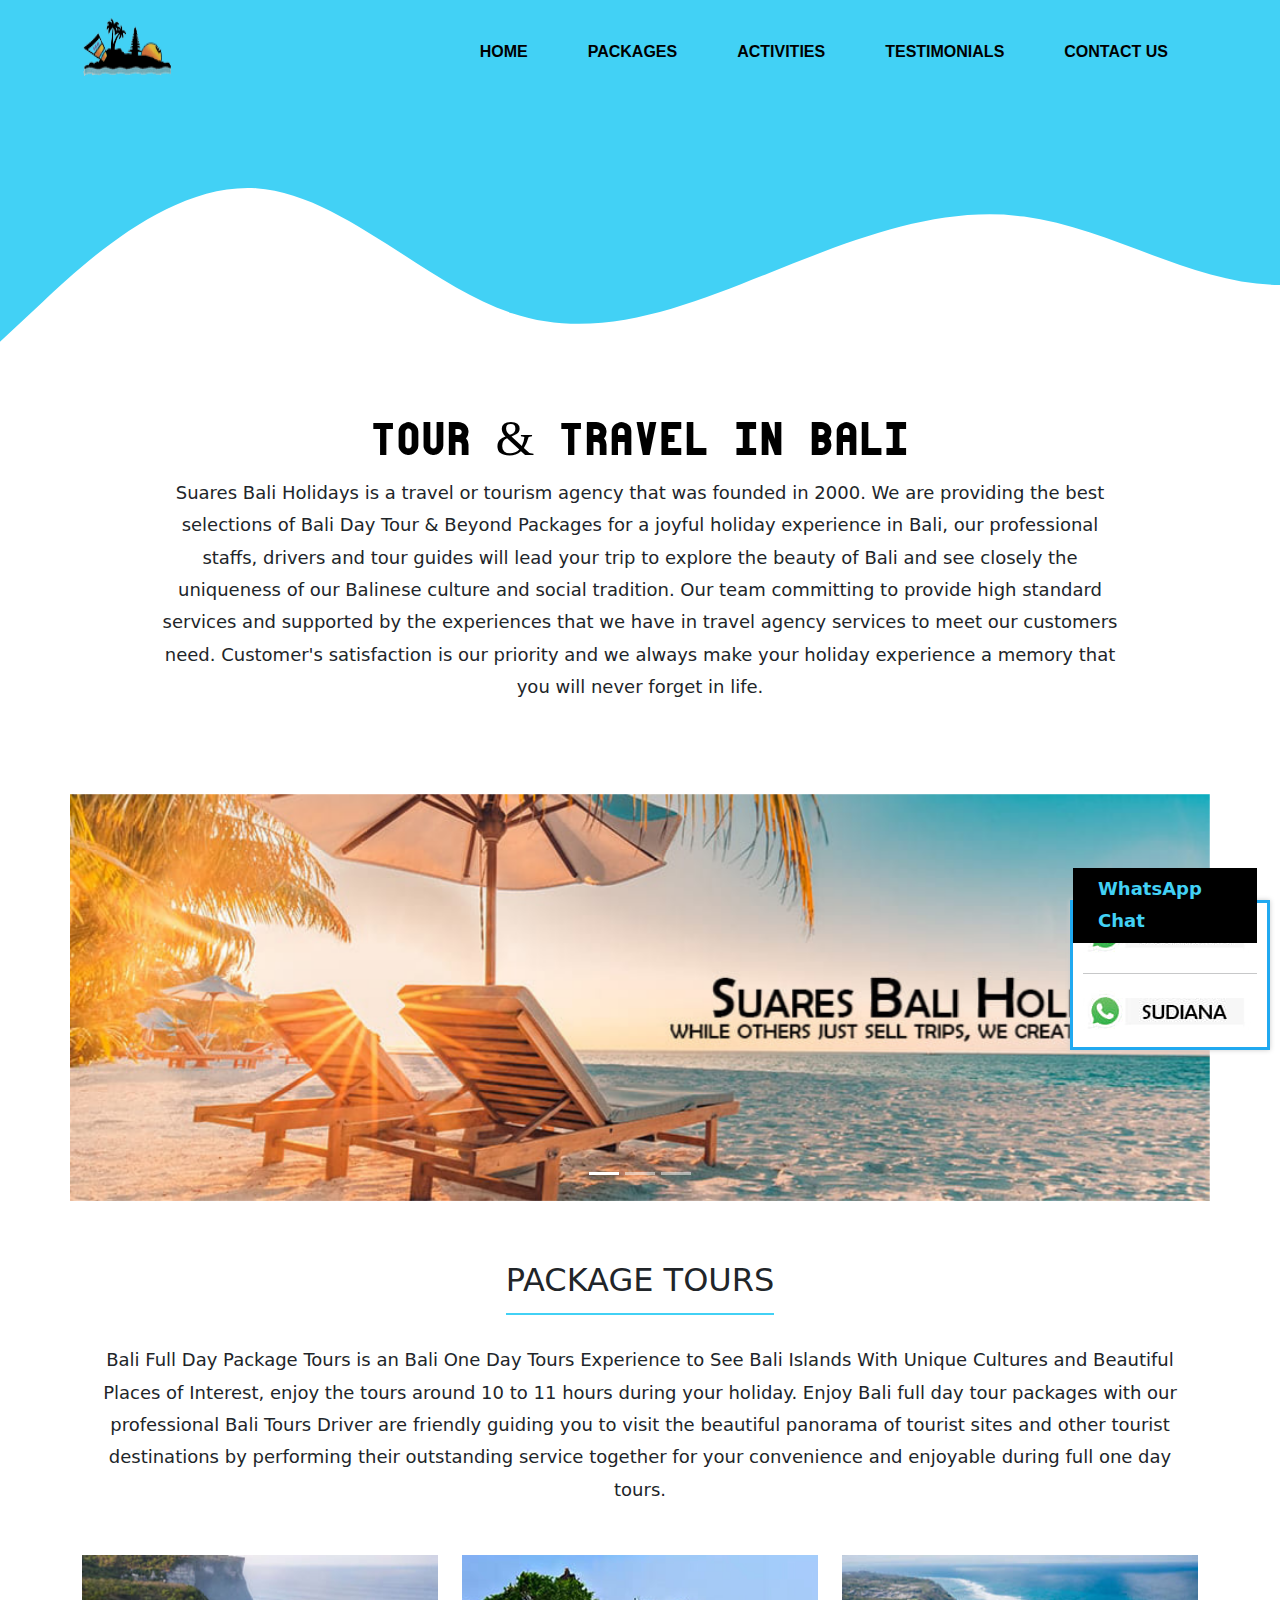
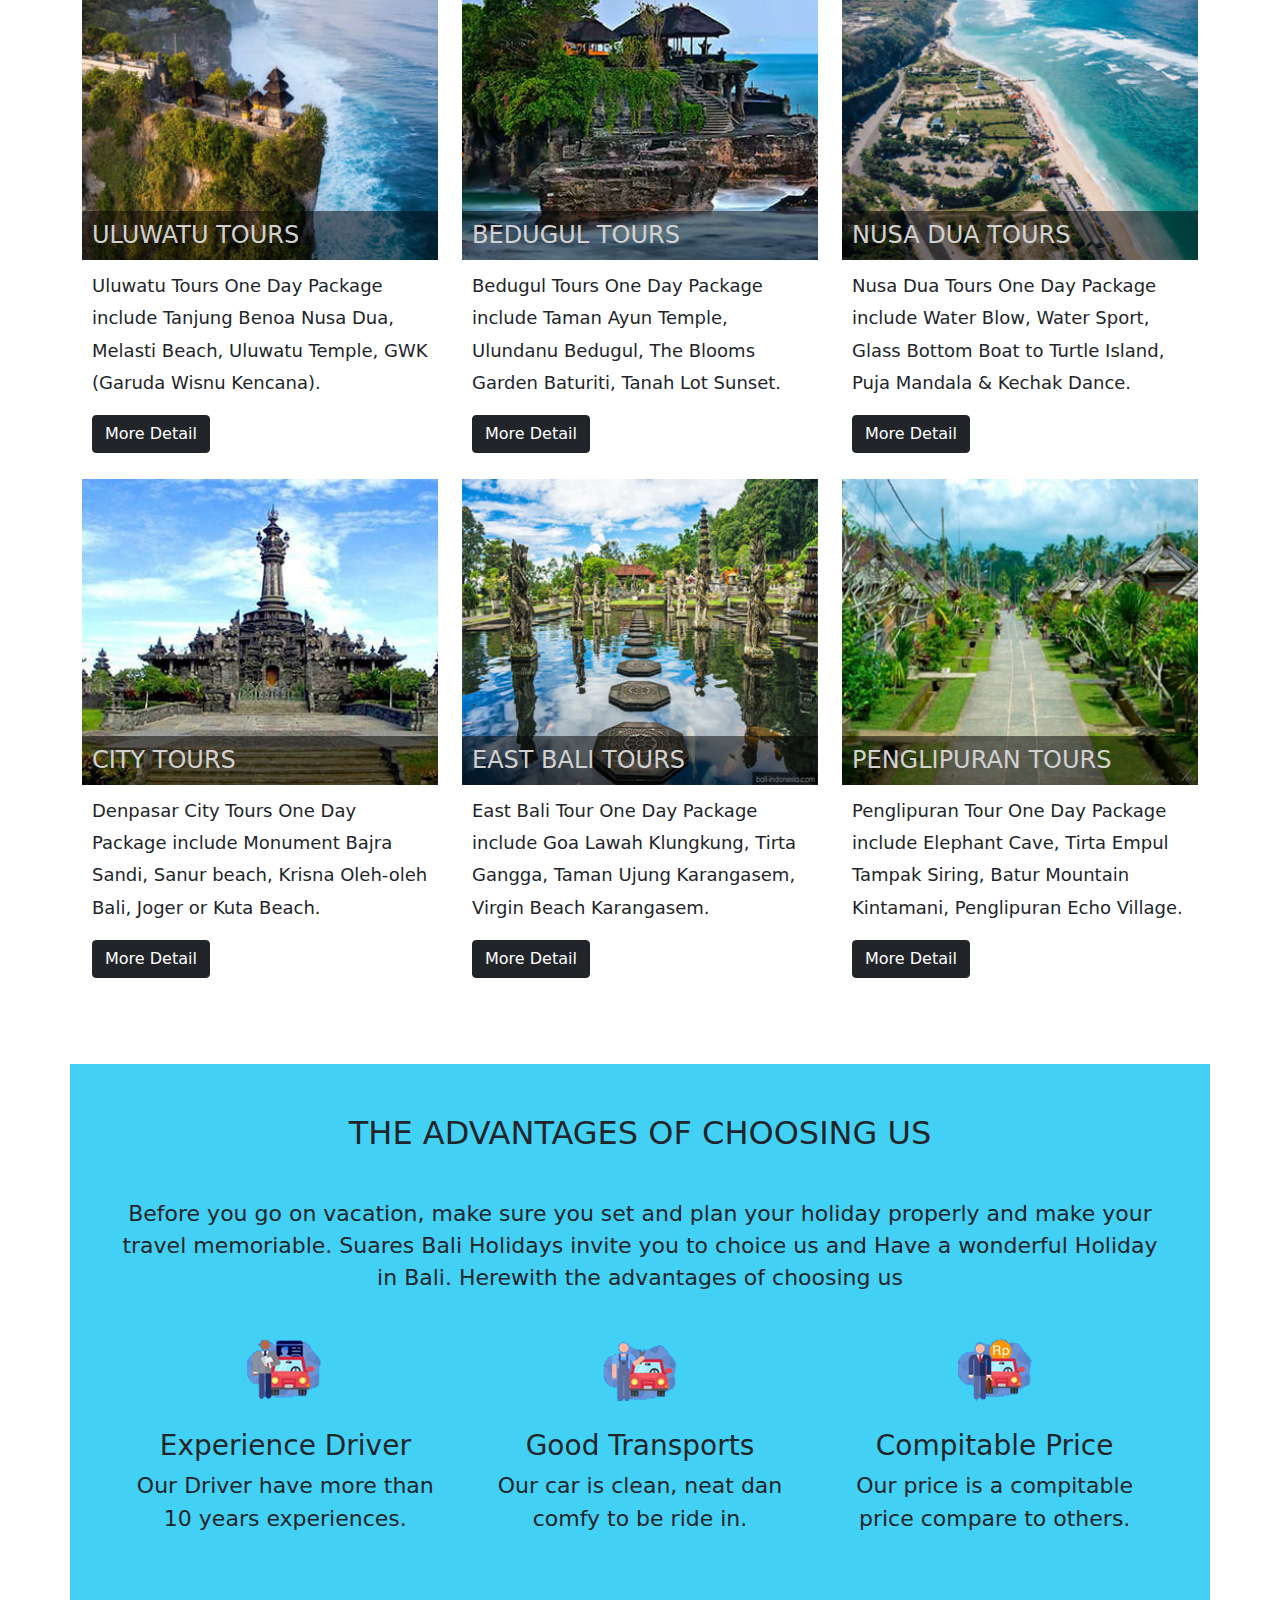
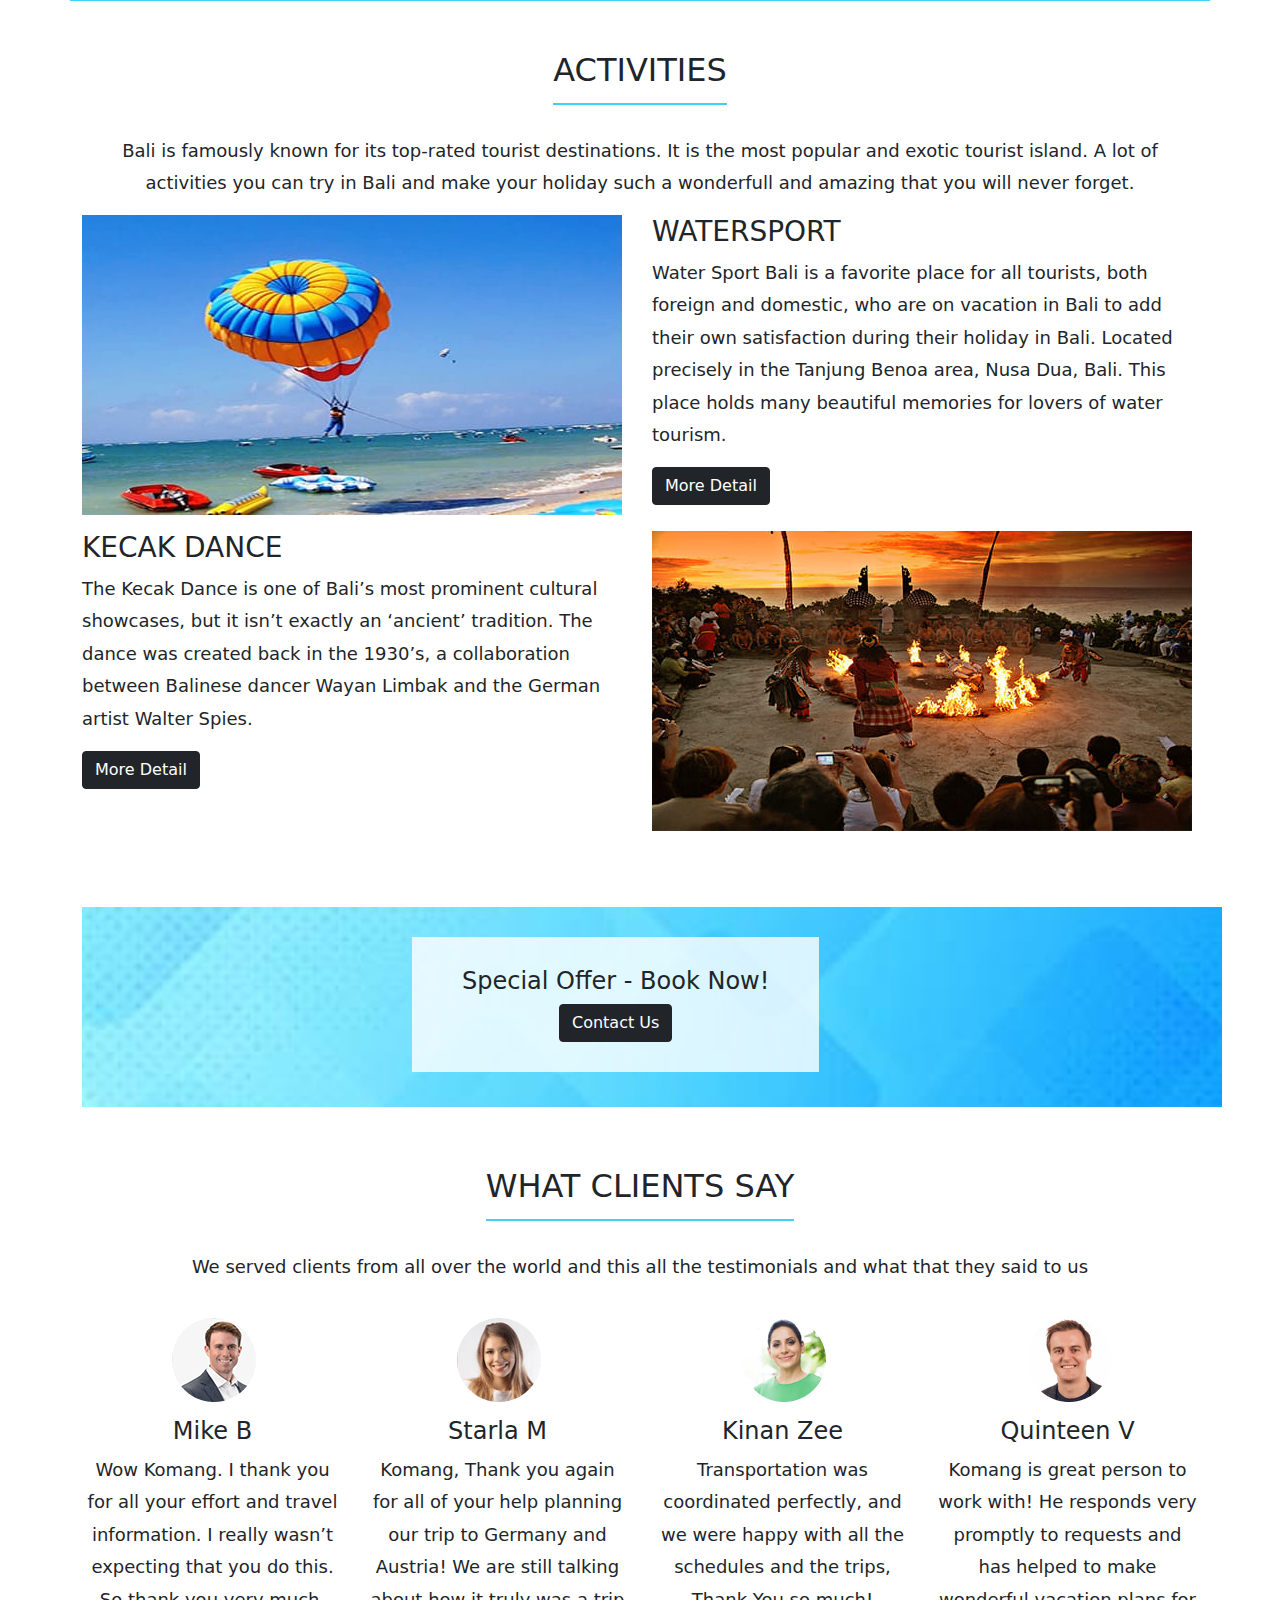
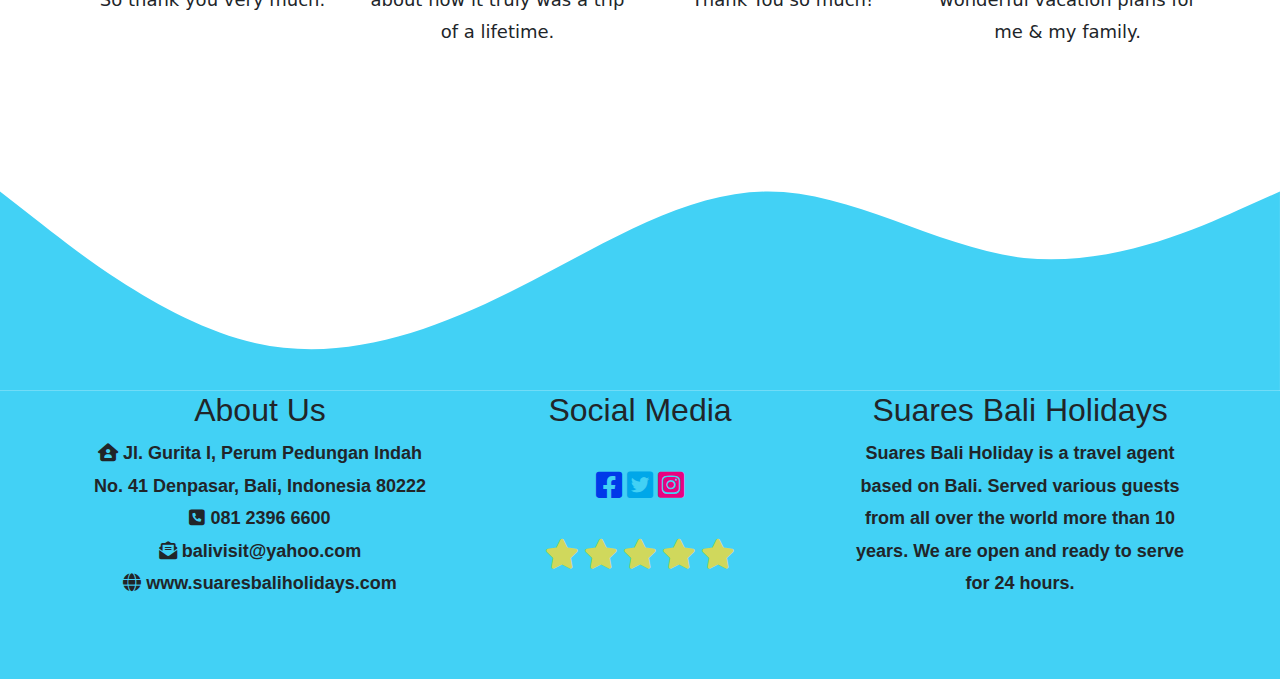
<file: index.html>
<!doctype html>
<html lang="en">
<head>
	<meta charset="utf-8">
	<title>Suares Tour &amp; Travel</title>
	<link rel="shortcut icon" href="assets/images/logo.png">
	<!-- code to make web responsive -->
	<meta name="viewport" content="width=device-width, initial-scale=1, shrink-to-fit=no">
	<meta name="Description" content="Suares Bali Holidays is a travel or tourism agency, we offer the best selection of Bali Day Tour & Beyond Package for a fun Bali vacation experience. Our professional staff, drivers and tour guides will take you on a journey to explore the beauty of Bali and get a closer look at the uniqueness of  Balinese culture and social traditions. Our team is committed to providing a high standard of service and is backed by experience in travel agency services to meet the needs of our clients. Customer satisfaction is our priority and we always make your holiday experience a memory  you will never forget in your life.">
	
	<link rel="stylesheet" type="text/css" href="assets/css/bootstrap.css">
	<link rel="stylesheet" type="text/css" href="assets/fontawesome-free-6.0.0-beta3-web/css/all.min.css">
	<link rel="stylesheet" type="text/css" href="assets/css/megamenu.css">
	<link rel="stylesheet" type="text/css" href="assets/css/style.css">
	<link rel="canonical" href="https://suaresbaliholidays.com/">

		<!-- Global site tag (gtag.js) - Google Analytics -->
	<script async src="https://www.googletagmanager.com/gtag/js?id=G-QC33EMDCGL"></script>
	<script>
	window.dataLayer = window.dataLayer || [];
	function gtag(){dataLayer.push(arguments);}
	gtag('js', new Date());

	gtag('config', 'G-QC33EMDCGL');
	</script>


	<!-- Markup JSON-LD dibuat oleh Pemandu Markup Data Terstruktur Google. -->
	<script type="application/ld+json">
		{
		"@context" : "http://schema.org",
		"@type" : "LocalBusiness",
		"name" : "Suares Bali Holidays",
		"image" : "http://suaresbaliholidays.com/assets/images/logo.png",
		"telephone" : "081 2396 6600",
		"email" : "balivisit@yahoo.com",
		"address" : {
			"@type" : "PostalAddress",
			"streetAddress" : "Jl. Gurita I, Perum Pedungan Indah No. 41",
			"addressLocality" : "Denpasar",
			"addressRegion" : "Bali",
			"addressCountry" : "Indonesia",
			"postalCode" : "80222"
		},
		"openingHoursSpecification" : {
			"@type" : "OpeningHoursSpecification",
			"dayOfWeek" : {
			"@type" : "DayOfWeek",
			"name" : "for 24 hours"
			}
		},
		"url" : "http://www.suaresbaliholidays.com/",
		"aggregateRating" : {
			"@type" : "AggregateRating",
			"ratingValue" : "Social Media"
		},
		"review" : {
			"@type" : "Review",
			"author" : {
			"@type" : "Person",
			"name" : "WHAT CLIENTS SAY"
			}
		}
		}
	</script>
</head>

<body>
	<!-- Header Waves -->
	<div class="header">
		<div class="container">
			<div class="row">
				<div class="col-md-2 logo">
					<img src="assets/images/logo.png" alt="Suares Bali Holidays">
				</div>
				<div class="col-md-10">
					<ul class="megamenu">
							<li><a href="https://suaresbaliholidays.com">Home</a></li>
							<li><a href="packages.html">Packages</a></li>
							<li><a href="activities.html">Activities</a></li>
							<li><a href="testimonials.html">Testimonials</a></li>
							<li><a href="contact-us.html">Contact Us</a></li>
					</ul>
				</div>
			</div>
		</div>
	</div>
	
	<svg xmlns="http://www.w3.org/2000/svg" viewBox="0 20 1200 240">
			<path fill="#42d1f5" fill-opacity="1"
				d="M0,256L40,218.7C80,181,160,107,240,112C320,117,400,203,480,229.3C560,256,640,224,720,192C800,160,880,128,960,138.7C1040,149,1120,203,1200,202.7C1280,203,1360,149,1400,122.7L1440,96L1440,0L1400,0C1360,0,1280,0,1200,0C1120,0,1040,0,960,0C880,0,800,0,720,0C640,0,560,0,480,0C400,0,320,0,240,0C160,0,80,0,40,0L0,0Z">
			</path>
	</svg>

		<!-- Company Description -->
		<div class="container-fluid mbtm">
			<div class="row">
				<div class="col-12 bg-white position-relative">
					<div class="txtseo">
						<br>
						<h1>TOUR & TRAVEL IN BALI</h1>
						<p>Suares Bali Holidays is a travel or tourism agency that was founded in 2000. We are providing the best selections of Bali Day Tour & Beyond Packages for a joyful holiday experience in Bali, our professional staffs, drivers and tour guides will lead your trip to explore the beauty of Bali and see closely the uniqueness of our Balinese culture and social tradition. Our team committing to provide high standard services and supported by the experiences that we have in travel agency services to meet our customers need. Customer's satisfaction is our priority and we always make your holiday experience a memory that you will never forget in life.
						</p>
					</div>
				</div>
			</div>
		</div>
	
		<!-- Slider -->
		<div class="container mbtm">
			<div class="row">
				<div class="col-12 p-0"> 

					<div id="myslide" class="carousel slide" data-bs-ride="carousel">
						
					  <div class="carousel-indicators">
						<button type="button" data-bs-target="#myslide" data-bs-slide-to="0" class="active" aria-current="true" aria-label="Slide 1"></button>
						<button type="button" data-bs-target="#myslide" data-bs-slide-to="1" aria-label="Slide 2"></button>
						<button type="button" data-bs-target="#myslide" data-bs-slide-to="2" aria-label="Slide 3"></button>
					  </div>
						
					  <div class="carousel-inner">
						<div class="carousel-item active">
						  <img src="assets/images/header1.jpg" class="w-100" alt="Suares Tour Bali">
						</div>
						<div class="carousel-item">
						  <img src="assets/images/header2.jpg" class="w-100" alt="Bali Tourism Object">
						</div>
						<div class="carousel-item">
						  <img src="assets/images/header3.jpg" class="w-100" alt="Balinese Dance">
						</div>
					  </div>
						
					</div> <!-- end carousel -->
				
				</div><!-- end col-12 -->
			</div>
		</div>
			
			<!-- Package Tours -->
			<div class="container mbtm">
				<div class="row">
					<div class="col-12 text-center">
						<h2 class="title-item"><span>PACKAGE TOURS</span></h2>
						<p>Bali Full Day Package Tours is an Bali One Day Tours Experience to See Bali Islands With Unique Cultures and Beautiful Places of Interest, enjoy the tours around 10 to 11 hours during your holiday. Enjoy Bali full day tour packages with our professional Bali Tours Driver are friendly guiding you to visit the beautiful panorama of tourist sites and other tourist destinations by performing their outstanding service together for your convenience and enjoyable during full one day tours. </p>
						<br>
					</div>
				</div>

				<div class="row mbtm">
					<div class="col-md-6 col-xl-4 mb-3">
						<div class="frameImg">
							<img src="assets/images/uluwatutour.jpg" alt="Uluwatu Tours" class="w-100">
							<h3>ULUWATU TOURS</h3>
						</div>

						<div class="frameDesc">
							<p>Uluwatu Tours One Day Package include Tanjung Benoa Nusa Dua, Melasti Beach, Uluwatu Temple, GWK (Garuda Wisnu Kencana).
							</p>
							<a href="uluwatutours.html" class="btn btn-dark">More Detail</a>
						</div>
					</div>

					<div class="col-md-6 col-xl-4 mb-3">
						<div class="frameImg">
							<img src="assets/images/bedugultour.jpg" alt="Bedugul Tours" class="w-100">
							<h3>BEDUGUL TOURS</h3>
						</div>

						<div class="frameDesc">
							<p>Bedugul Tours One Day Package include Taman Ayun Temple, Ulundanu Bedugul, The Blooms Garden Baturiti, Tanah Lot Sunset.</p>
							<a href="bedugultours.html" class="btn btn-dark">More Detail</a>
						</div>
					</div>

					<div class="col-md-6 col-xl-4 mb-3">
						<div class="frameImg">
							<img src="assets/images/nusaduatour.jpg" alt="Nusa Dua Tours" class="w-100">
							<h3>NUSA DUA TOURS</h3>
						</div>

						<div class="frameDesc">
							<p>Nusa Dua Tours One Day Package include Water Blow, Water Sport, Glass Bottom Boat to Turtle Island, Puja Mandala & Kechak Dance.</p>
							<a href="nusaduatours.html" class="btn btn-dark">More Detail</a>
						</div>
					</div>

						<div class="col-md-6 col-xl-4 mb-3">
							<div class="frameImg">
								<img src="assets/images/citytour.jpg" alt="City Tours" class="w-100">
								<h3>CITY TOURS</h3>
							</div>
		
							<div class="frameDesc">
								<p>Denpasar City Tours One Day Package include Monument Bajra Sandi, Sanur beach, Krisna Oleh-oleh Bali, Joger or Kuta Beach.
								</p>
								<a href="citytours.html" class="btn btn-dark">More Detail</a>
							</div>
						</div>
		
						<div class="col-md-6 col-xl-4 mb-3">
							<div class="frameImg">
								<img src="assets/images/eastbalitour.jpg" alt="East Bali Tours" class="w-100">
								<h3>EAST BALI TOURS</h3>
							</div>
		
							<div class="frameDesc">
								<p>East Bali Tour One Day Package include Goa Lawah Klungkung, Tirta Gangga, Taman Ujung Karangasem, Virgin Beach Karangasem.</p>
								<a href="eastbalitours.html" class="btn btn-dark">More Detail</a>
							</div>
						</div>
		
						<div class="col-md-6 col-xl-4 mb-3">
							<div class="frameImg">
								<img src="assets/images/penglipurantour.jpg" alt="Penglipuran Tours" class="w-100">
								<h3>PENGLIPURAN TOURS</h3>
							</div>
		
							<div class="frameDesc">
								<p>Penglipuran Tour One Day Package include Elephant Cave, Tirta Empul Tampak Siring, Batur Mountain Kintamani, Penglipuran Echo Village.</p>
								<a href="penglipurantours.html" class="btn btn-dark">More Detail</a>
							</div>
						</div>
				</div>
			</div>

			<!-- Adventages -->
			<div class="container adventage">
				<div class="row">
					<div class="col-12"> 

						<h2 class="title-item"><span>THE ADVANTAGES OF CHOOSING US</span></h2>
						<p>Before you go on vacation, make sure you set and plan your holiday properly and make your travel memoriable. Suares Bali Holidays invite you to choice us and Have a wonderful Holiday in Bali. Herewith the advantages of choosing us</p>
					</div>
				</div>

				<div class="row ">
					<div class="col-12 col-md-6 col-xl-4">
						<img src="assets/images/driver.png" alt="Driver">
						<h3>Experience Driver</h3>
						<p>Our Driver have more than 10 years experiences.</p>
					</div>
					<div class="col-12 col-md-6 col-xl-4">
						<img src="assets/images/car.png" alt="Car">
						<h3>Good Transports</h3>
						<p>Our car is clean, neat dan comfy to be ride in.  </p>
					</div>
					<div class="col-12 col-md-6 col-xl-4">
						<img src="assets/images/price.png" alt="Price">
						<h3>Compitable Price</h3>
						<p>Our price is a compitable price compare to others.</p>
					</div>
				</div>	
			</div>

			<!-- Activities -->
			<div class="container mbtm">
				<div class="row">
					<div class="col-12 text-center">
						<h2 class="title-item"><span>ACTIVITIES</span></h2>
						<p>
							Bali is famously known for its top-rated tourist destinations. It is the most popular and exotic tourist island. A lot of activities you can try in Bali and make your holiday such a wonderfull and amazing that you will never forget.</p>
					</div>
				</div>

				<div class="row">
					<div class="col-12 col-md-6 mb-3">
						<img src="assets/images/watersport.jpg" alt="Watersport Bali">
					</div>

					<div class="col-12 col-md-6 mb-3">
						<h3>WATERSPORT</h3>
						<p>Water Sport Bali is a favorite place for all tourists, both foreign and domestic, who are on vacation in Bali to add their own satisfaction during their holiday in Bali. Located precisely in the Tanjung Benoa area, Nusa Dua, Bali. This place holds many beautiful memories for lovers of water tourism.</p>
						<a href="watersport.html" class="btn btn-dark">More Detail</a>
					</div>

					<div class="col-12 col-md-6 mb-3">
						<h3>KECAK DANCE</h3>
						<p>The Kecak Dance is one of Bali’s most prominent cultural showcases, but it isn’t exactly an ‘ancient’ tradition. The dance was created back in the 1930’s, a collaboration between Balinese dancer Wayan Limbak and the German artist Walter Spies.</p>
						<a href="kecakdance.html" class="btn btn-dark">More Detail</a>
					</div>

					<div class="col-12 col-md-6 mb-3">
						<img src="assets/images/kecakdance.jpg" alt="Kecak Dance Bali">
					</div>
				</div>
			</div>

			<!-- Long Picture -->
			<div class="container mbtm">
				<div class="row">
					<div class="col-12 position-relative">

						 <div class="info-quote">
							<h4>Special Offer - Book Now!</h4>
							<a href="https://api.whatsapp.com/send?phone=628123966600" class="btn btn-dark">Contact Us</a> 
						</div> 
						
						<img src="assets/images/longpic.jpg" alt="Suares Banner">				
					</div>
				</div>
			</div>

			<!-- Testimonials -->
			<div class="container mbtm">
				<div class="row">
					<div class="col-12 text-center">
						<h2 class="title-item"><span>WHAT CLIENTS SAY</span></h2>
						<p>We served clients from all over the world and this all the testimonials and what that they said to us</p>
					</div>
				</div>

				<div class="row text-center">
					<div class="col-12 col-md-6 col-xl-3 bg-white">
						<img src="assets/images/testi1.png" alt="Mike Testimonial" >
						<h4>Mike B</h4>
						<p>Wow Komang. I thank you for all your effort and travel information. I really wasn’t expecting that you do this. So thank you very much.</p>
					</div>
					<div class="col-12 col-md-6 col-xl-3 bg-white">
						<img src="assets/images/testi2.png" alt="Starla Testimonial" >
						<h4>Starla M</h4>
						<p>Komang, Thank you again for all of your help planning our trip to Germany and Austria! We are still talking about how it truly was a trip of a lifetime.</p>
					</div>
					<div class="col-12 col-md-6 col-xl-3 bg-white">
						<img src="assets/images/testi3.png" alt="Kinan Testimonial" >
						<h4>Kinan Zee</h4>
						<p>Transportation was coordinated perfectly, and we were happy with all the schedules and the trips, Thank You so much!</p>
					</div>
					<div class="col-12 col-md-6 col-xl-3 bg-white">
						<img src="assets/images/testi4.png" alt="Quinteen Testimonial" >
						<h4>Quinteen V</h4>
						<p>Komang is great person to work with! He responds very promptly to requests and has helped to make wonderful vacation plans for me & my family.</p>
					</div>
				</div>
			</div>

		<!-- Footer Waves -->
	
		<svg xmlns="http://www.w3.org/2000/svg" viewBox="0 20 1440 300">
			<path fill="#42d1f5" fill-opacity="1"
				d="M0,96L48,133.3C96,171,192,245,288,266.7C384,288,480,256,576,208C672,160,768,96,864,96C960,96,1056,160,1152,170.7C1248,181,1344,139,1392,117.3L1440,96L1440,320L1392,320C1344,320,1248,320,1152,320C1056,320,960,320,864,320C768,320,672,320,576,320C480,320,384,320,288,320C192,320,96,320,48,320L0,320Z">
			</path>
		</svg>

		<div class="footer">
			<div class="container">
				<div class="row">
					<div class="col-md-4">
						<h2>About Us</h2>
						
						<div class="text-center mbtm">
							<i class="fa-solid fa-house-user"></i> Jl. Gurita I, Perum Pedungan Indah No. 41 Denpasar, Bali, Indonesia 80222<br>
							<i class="fa-solid fa-square-phone"></i> 081 2396 6600<br>
							<i class="fa-solid fa-envelope-open-text"></i> balivisit@yahoo.com <br>
							<i class="fa-solid fa-globe"></i> www.suaresbaliholidays.com
						</div>
						
						<div class="clearfix"></div>
						
					</div>
					<div class="col-md-4 mbtm">
						<h2>Social Media</h2>
						<div class="medsos">
							<br>
							<a href="#" class="fb"><i class="fa-brands fa-facebook-square"></i></a>
							<a href="#" class="tw"><i class="fa-brands fa-twitter-square"></i></a>
							<a href="#" class="ig"><i class="fa-brands fa-instagram-square"></i></a><br>
							<br>
							<a href="#" class="star"><i class="fa-solid fa-star"></i></a>
							<a href="#" class="star"><i class="fa-solid fa-star"></i></a>
							<a href="#" class="star"><i class="fa-solid fa-star"></i></a>
							<a href="#" class="star"><i class="fa-solid fa-star"></i></a>
							<a href="#" class="star"><i class="fa-solid fa-star"></i></a>
						</div>
					</div>
					<div class="col-md-4">
						<h2>Suares Bali Holidays</h2>
						<p>
							Suares Bali Holiday is a travel agent based on Bali. Served various guests from all over the world more than 10 years. We are open and ready to serve for 24 hours.
						</p>
					</div>
				</div>
			</div>
	</div>

	<div class="box-iklan"></div>
	
	<div class="boxwa" style="bottom: -150px;">
    	<div class="navwa">WhatsApp Chat</div>
   
     		<a href="https://api.whatsapp.com/send?phone=628123966600" target="_blank"><img src="assets/images/wa-admin-1.jpg" alt="Nomor whatApps Admin 1 Suares Bali Holidays"></a>
    		<hr>
    		<a href="https://api.whatsapp.com/send?phone=6282282277700" target="_blank"><img src="assets/images/wa-admin-2.jpg" alt="Nomor whatApps Admin 2 Suares Bali Holidays"></a>
	</div>

	<script src="assets/js/jquery-3.6.0.min.js"></script>
	<script src="assets/js/bootstrap.min.js"></script>
	<script src="assets/js/megamenu.js"></script>

	<script>
		$(document).ready(function(){
			// Whatsapp
			
			var open=false;
			
			$('.navwa').click(function()
				{
					if(open)
					{
						$(this).text('WhatsApp Chat');
						$('.boxwa').animate({'bottom':'-150px'},500);
					}
					else
					{
						$(this).text('Tutup Chat');
						$('.boxwa').animate({'bottom': '2px'},500);
					}
				open =!open;
				});
			
			//megamenu
			$(".megamenu").megamenu();
			
			// Fixtop
			$(window).scroll(function(){
				if($(this).scrollTop()>10)
					{
						$(".header").addClass("fixTop");
						$(".box-iklan").fadeIn("fast");
					}
				else
					{
						$(".header").removeClass("fixTop");
						$(".box-iklan").fadeOut("fast");
					}
			});
		});
	</script>
</body>
</html>
</file>
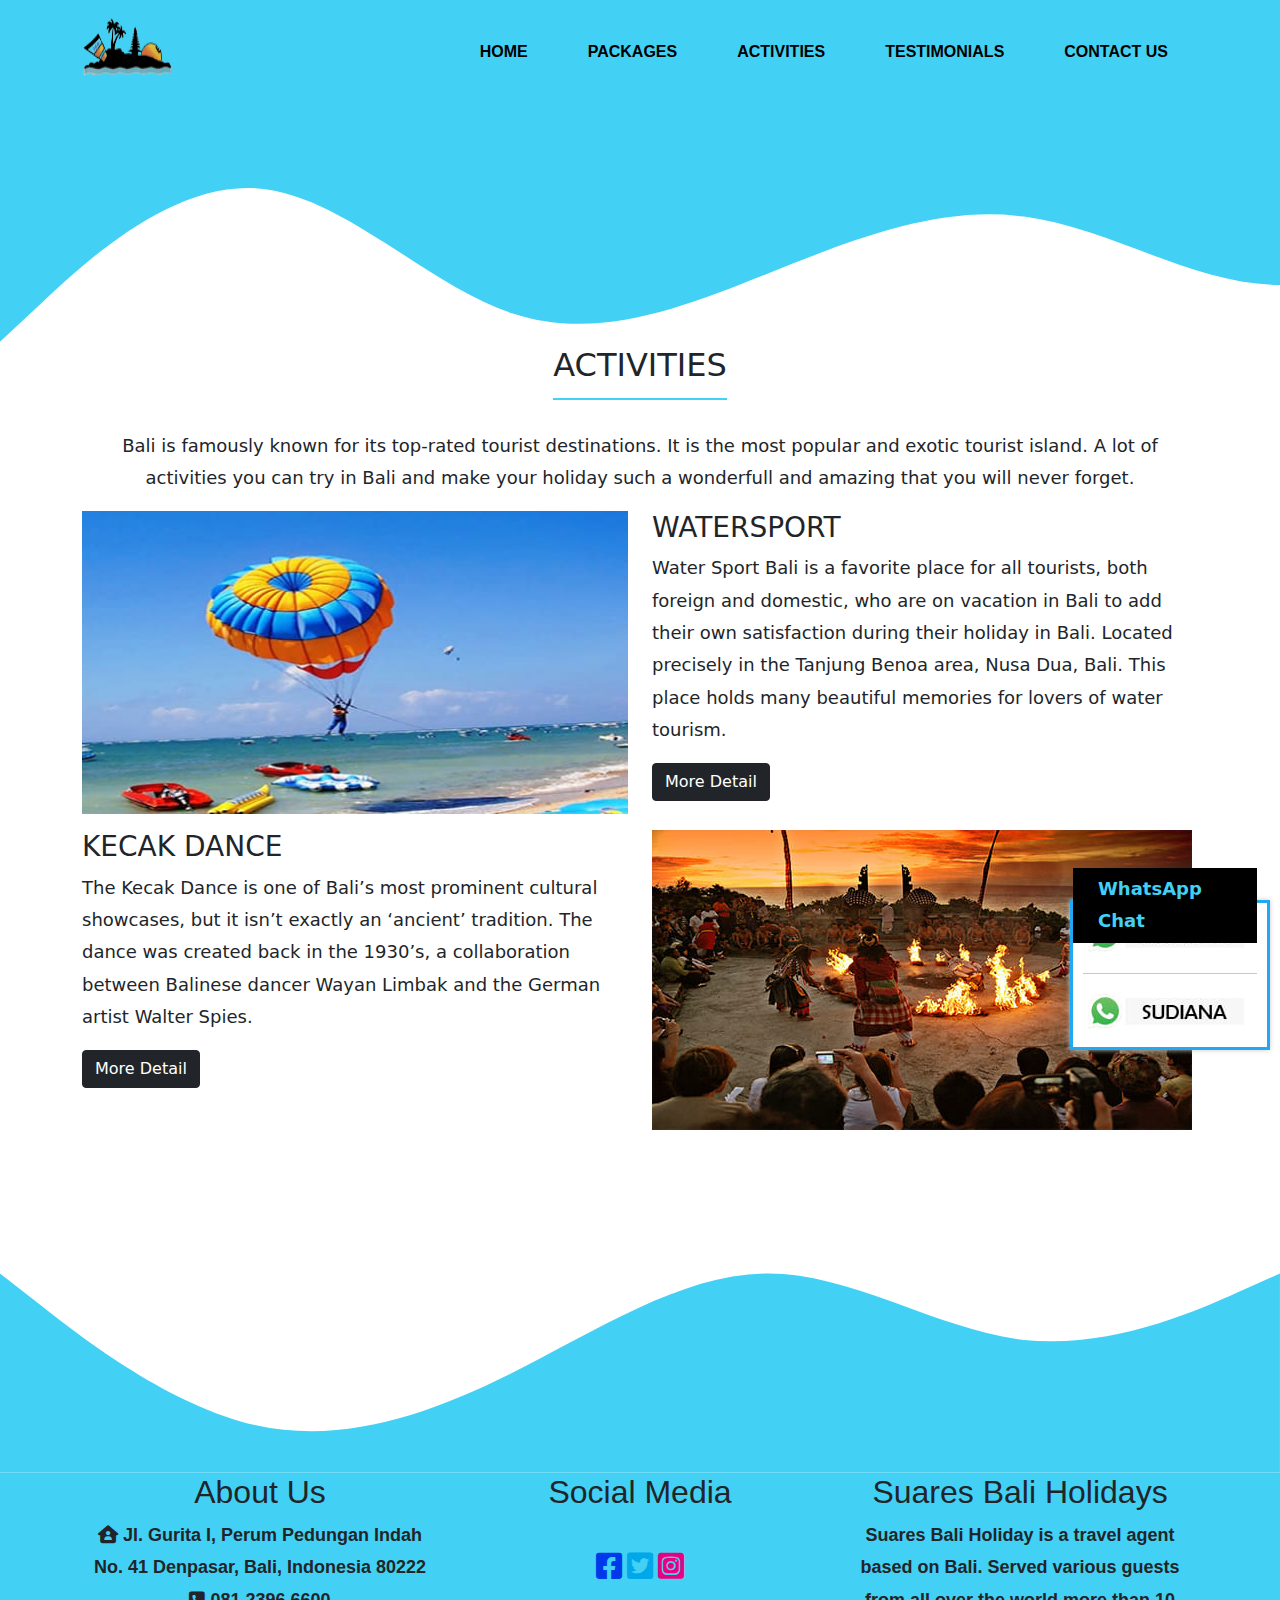
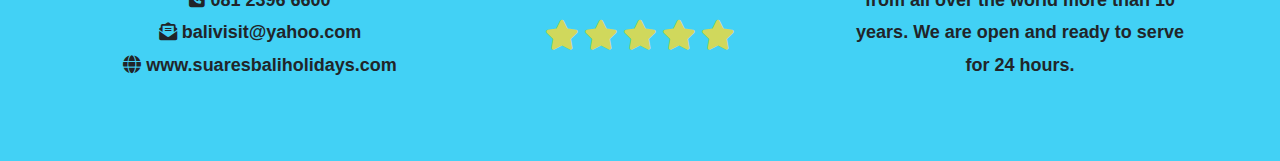
<file: activities.html>
<!doctype html>

<html lang="en">

	<head>
		<meta charset="utf-8">
		<title>Suares Tour &amp; Travel</title>
		<link rel="shortcut icon" href="assets/images/logo.png">
		<!-- code to make web responsive -->
		<meta name="viewport" content="width=device-width, initial-scale=1, shrink-to-fit=no">
		<meta name="Description" content="Suares Bali Holidays provide popular activities you can try in Bali will make your vacation so wonderful and amazing that you will never forget it.">
	
		<link rel="stylesheet" type="text/css" href="assets/css/bootstrap.css">
		<link rel="stylesheet" type="text/css" href="assets/fontawesome-free-6.0.0-beta3-web/css/all.min.css">
		<link rel="stylesheet" type="text/css" href="assets/css/megamenu.css">
		<link rel="stylesheet" type="text/css" href="assets/css/style.css">
		<link rel="canonical" href="https://suaresbaliholidays.com/activities.html">

		<!-- Global site tag (gtag.js) - Google Analytics -->
		<script async src="https://www.googletagmanager.com/gtag/js?id=G-QC33EMDCGL"></script>
		<script>
		window.dataLayer = window.dataLayer || [];
		function gtag(){dataLayer.push(arguments);}
		gtag('js', new Date());

		gtag('config', 'G-QC33EMDCGL');
		</script>

	</head>

<body>
	<!-- Header Waves -->
	<div class="header">
		<div class="container">
			<div class="row">
				<div class="col-md-2 logo">
					<img src="assets/images/logo.png" alt="Suares Bali Holidays">
				</div>
				<div class="col-md-10">
					<ul class="megamenu">
							<li><a href="https://suaresbaliholidays.com">Home</a></li>
							<li><a href="packages.html">Packages</a></li>
							<li><a href="activities.html">Activities</a></li>
							<li><a href="testimonials.html">Testimonials</a></li>
							<li><a href="contact-us.html">Contact Us</a></li>
					</ul>
				</div>
			</div>
		</div>
	</div>
	
	<svg xmlns="http://www.w3.org/2000/svg" viewBox="0 20 1200 240">
			<path fill="#42d1f5" fill-opacity="1"
				d="M0,256L40,218.7C80,181,160,107,240,112C320,117,400,203,480,229.3C560,256,640,224,720,192C800,160,880,128,960,138.7C1040,149,1120,203,1200,202.7C1280,203,1360,149,1400,122.7L1440,96L1440,0L1400,0C1360,0,1280,0,1200,0C1120,0,1040,0,960,0C880,0,800,0,720,0C640,0,560,0,480,0C400,0,320,0,240,0C160,0,80,0,40,0L0,0Z">
			</path>
	</svg>

	

			<!--- Activities --->
			<div class="container mbtm">
				<div class="row">
					<div class="col-12 text-center">
						<h2 class="title-item"><span>ACTIVITIES</span></h2>
						<p>
							Bali is famously known for its top-rated tourist destinations. It is the most popular and exotic tourist island. A lot of activities you can try in Bali and make your holiday such a wonderfull and amazing that you will never forget.</p>
					</div>
				</div>

				<div class="row">
					<div class="col-12 col-md-6 mb-3">
						<img src="assets/images/watersport.jpg" alt="tourphoto" class="w-100">
					</div>

					<div class="col-12 col-md-6 mb-3">
						<h3>WATERSPORT</h3>
						<p>Water Sport Bali is a favorite place for all tourists, both foreign and domestic, who are on vacation in Bali to add their own satisfaction during their holiday in Bali. Located precisely in the Tanjung Benoa area, Nusa Dua, Bali. This place holds many beautiful memories for lovers of water tourism.</p>
						<a href="#" class="btn btn-dark">More Detail</a>
					</div>

					<div class="col-12 col-md-6 mb-3">
						<h3>KECAK DANCE</h3>
						<p>The Kecak Dance is one of Bali’s most prominent cultural showcases, but it isn’t exactly an ‘ancient’ tradition. The dance was created back in the 1930’s, a collaboration between Balinese dancer Wayan Limbak and the German artist Walter Spies.</p>
						<a href="#" class="btn btn-dark">More Detail</a>
					</div>

					<div class="col-12 col-md-6 mb-3">
						<img src="assets/images/kecakdance.jpg" alt="Kecak Dance Bali">
					</div>
				</div>
			</div>

			
		<!-- Footer Waves -->
	
		<svg xmlns="http://www.w3.org/2000/svg" viewBox="0 20 1440 300">
			<path fill="#42d1f5" fill-opacity="1"
				d="M0,96L48,133.3C96,171,192,245,288,266.7C384,288,480,256,576,208C672,160,768,96,864,96C960,96,1056,160,1152,170.7C1248,181,1344,139,1392,117.3L1440,96L1440,320L1392,320C1344,320,1248,320,1152,320C1056,320,960,320,864,320C768,320,672,320,576,320C480,320,384,320,288,320C192,320,96,320,48,320L0,320Z">
			</path>
		</svg>

		<div class="footer">
			<div class="container">
				<div class="row">
					<div class="col-md-4">
						<h2>About Us</h2>
						
						<div class="text-center mbtm">
							<i class="fa-solid fa-house-user"></i> Jl. Gurita I, Perum Pedungan Indah No. 41 Denpasar, Bali, Indonesia 80222<br>
							<i class="fa-solid fa-square-phone"></i> 081 2396 6600<br>
							<i class="fa-solid fa-envelope-open-text"></i> balivisit@yahoo.com <br>
							<i class="fa-solid fa-globe"></i> www.suaresbaliholidays.com
						</div>
						
						<div class="clearfix"></div>
						
					</div>
					<div class="col-md-4 mbtm">
						<h2>Social Media</h2>
						<div class="medsos">
							<br>
							<a href="#" class="fb"><i class="fa-brands fa-facebook-square"></i></a>
							<a href="#" class="tw"><i class="fa-brands fa-twitter-square"></i></a>
							<a href="#" class="ig"><i class="fa-brands fa-instagram-square"></i></a><br>
							<br>
							<a href="#" class="star"><i class="fa-solid fa-star"></i></a>
							<a href="#" class="star"><i class="fa-solid fa-star"></i></a>
							<a href="#" class="star"><i class="fa-solid fa-star"></i></a>
							<a href="#" class="star"><i class="fa-solid fa-star"></i></a>
							<a href="#" class="star"><i class="fa-solid fa-star"></i></a>
						</div>
					</div>
					<div class="col-md-4">
						<h2>Suares Bali Holidays</h2>
						<p>
							Suares Bali Holiday is a travel agent based on Bali. Served various guests from all over the world more than 10 years. We are open and ready to serve for 24 hours.
						</p>
					</div>
				</div>
			</div>
	</div>

	<div class="box-iklan"></div>
	
	<div class="boxwa" style="bottom: -150px;">
    	<div class="navwa">WhatsApp Chat</div>
   
     		<a href="https://api.whatsapp.com/send?phone=628123966600" target="_blank"><img src="assets/images/wa-admin-1.jpg" alt="Nomor whatApps Admin 1 Suares Bali Holidays"></a>
    		<hr>
    		<a href="https://api.whatsapp.com/send?phone=6282282277700" target="_blank"><img src="assets/images/wa-admin-2.jpg" alt="Nomor whatApps Admin 2 Suares Bali Holidays"></a>
	</div>

	<script src="assets/js/jquery-3.6.0.min.js"></script>
	<script src="assets/js/bootstrap.min.js"></script>
	<script src="assets/js/megamenu.js"></script>

	<script>
		$(document).ready(function(){
			// Whatsapp
			
			var open=false;
			
			$('.navwa').click(function()
				{
					if(open)
					{
						$(this).text('WhatsApp Chat');
						$('.boxwa').animate({'bottom':'-150px'},500);
					}
					else
					{
						$(this).text('Tutup Chat');
						$('.boxwa').animate({'bottom': '2px'},500);
					}
				open =!open;
				});
			
			//megamenu
			$(".megamenu").megamenu();
			
			// Fixtop
			$(window).scroll(function(){
				if($(this).scrollTop()>10)
					{
						$(".header").addClass("fixTop");
						$(".box-iklan").fadeIn("fast");
					}
				else
					{
						$(".header").removeClass("fixTop");
						$(".box-iklan").fadeOut("fast");
					}
			});
		});
	</script>
</body>
</html>
</file>
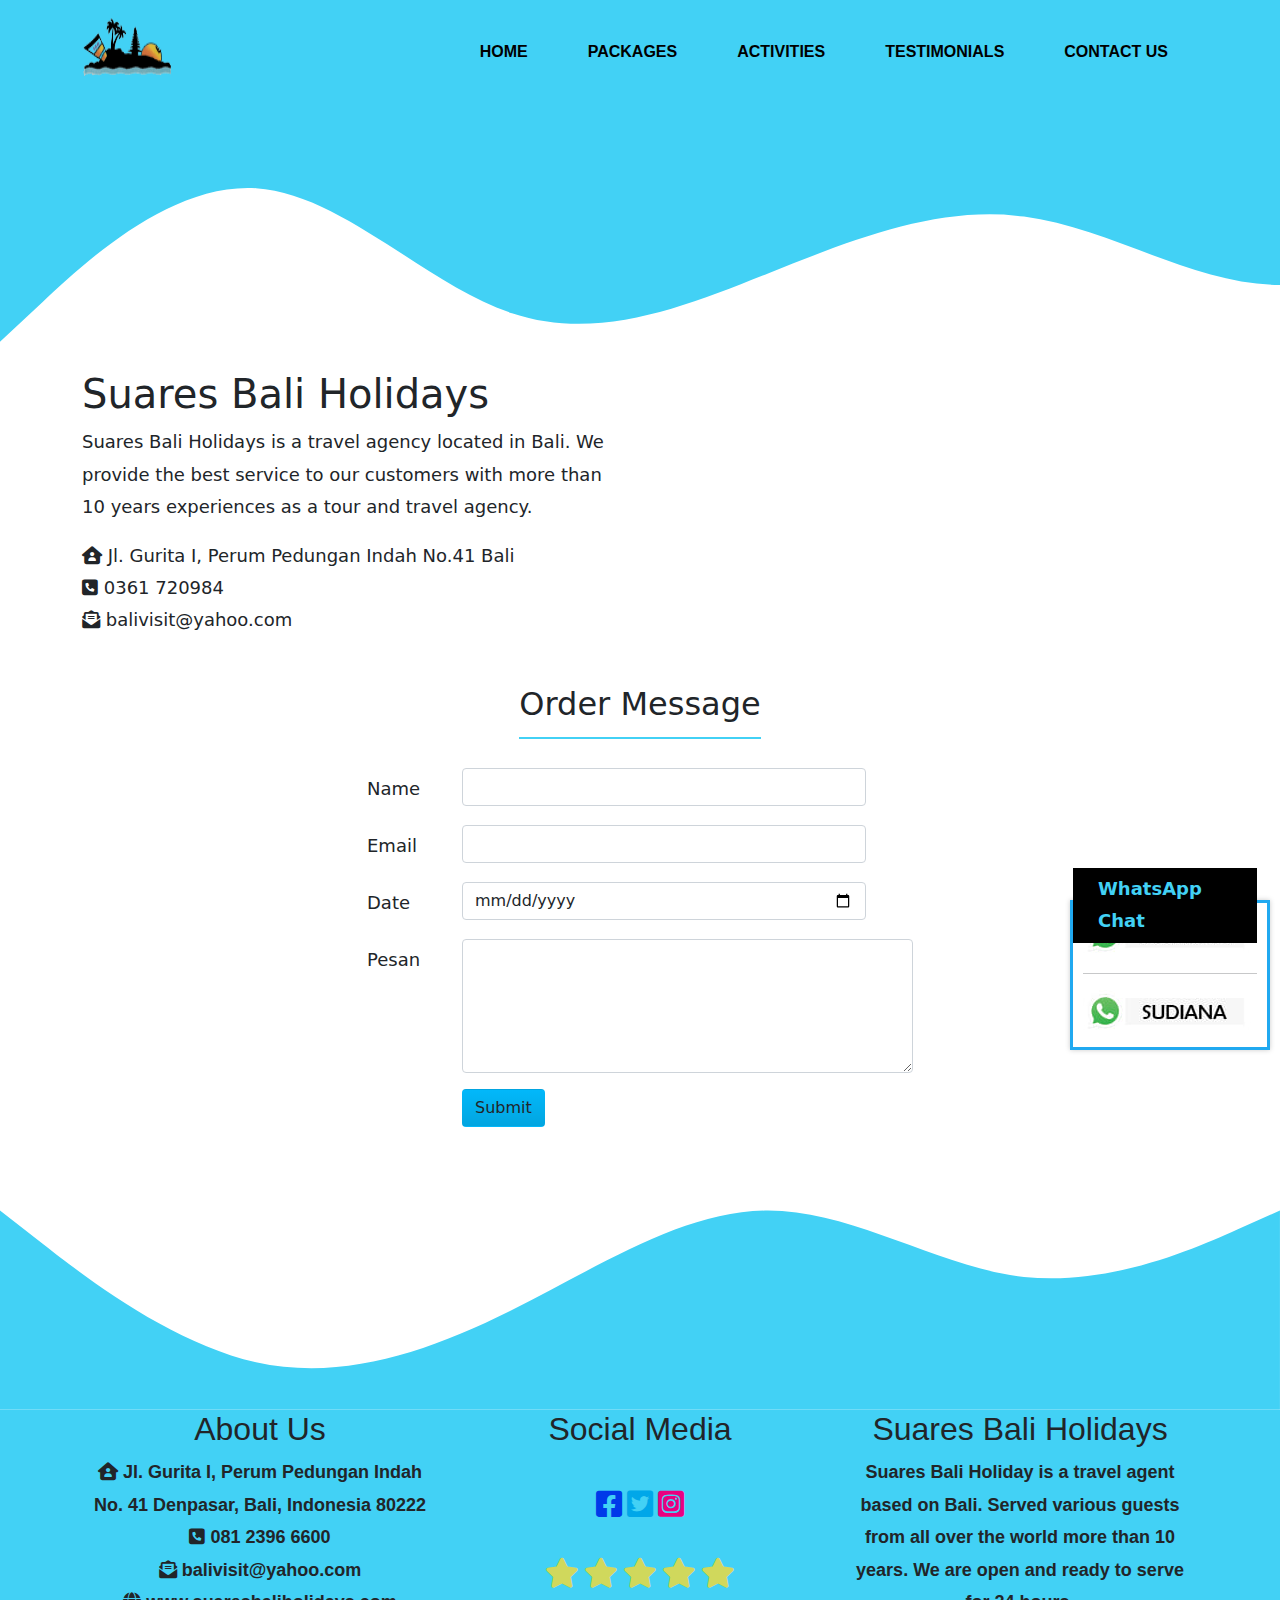
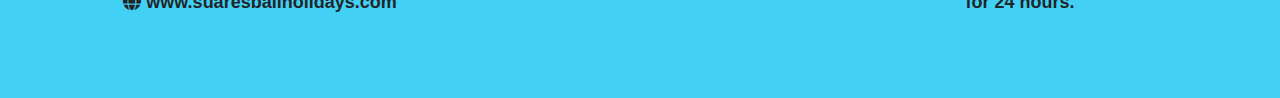
<file: contact-us.html>
<!doctype html>

<html lang="en">

<head>
	<meta charset="utf-8">
	<title>Suares Tour &amp; Travel</title>
	<link rel="shortcut icon" href="assets/images/logo.png">
	<!-- code to make web responsive -->
	<meta name="viewport" content="width=device-width, initial-scale=1, shrink-to-fit=no">
	<meta name="Description" content="Suares Bali Holidays is a Bali-based travel agency. We provide our customers with the best service  with more than 10 years of experience as a tour and travel agency.">

	<link rel="stylesheet" type="text/css" href="assets/css/bootstrap.css">
	<link rel="stylesheet" type="text/css" href="assets/fontawesome-free-6.0.0-beta3-web/css/all.min.css">
	<link rel="stylesheet" type="text/css" href="assets/css/megamenu.css">
	<link rel="stylesheet" type="text/css" href="assets/css/style.css">
	<link rel="canonical" href="https://suaresbaliholidays.com/contact-us.html">

	<!-- Global site tag (gtag.js) - Google Analytics -->
	<script async src="https://www.googletagmanager.com/gtag/js?id=G-QC33EMDCGL"></script>
	<script>
	window.dataLayer = window.dataLayer || [];
	function gtag(){dataLayer.push(arguments);}
	gtag('js', new Date());

	gtag('config', 'G-QC33EMDCGL');

	</script>

	<script>
		function check()
		{
			var valid=true;
			
			var obj=document.getElementById("frm");
			var nama=obj.idnama.value;
			var email=obj.idemail.value;
			var pesan=obj.idpesan.value;
			
			var polaEmail=/^.+\@.+\..+/
			
			if(nama=="")
				{
					valid=false;
					alert("Nama tidak boleh kosong");
					obj.idnama.focus();
				}
			else if(email=="")
				{
					valid=false;
					alert("Email tidak boleh kosong");
					obj.idemail.focus();
				}
			else if(!polaEmail.test(email))
				{
					valid=false;
					alert("Penulisan Email tidak valid");
					obj.idemail.focus();
				}
			else if(pesan=="")
				{
					valid=false;
					alert("Pesan tidak boleh kosong");
					obj.idpesan.focus();
				}
			
			return valid;
		}
	
	</script>
</head>

<body>
	<!-- Header Waves -->
	<div class="header">
		<div class="container">
			<div class="row">
				<div class="col-md-2 logo">
					<img src="assets/images/logo.png" alt="Suares Bali Holidays">
				</div>
				<div class="col-md-10">
					<ul class="megamenu">
							<li><a href="https://suaresbaliholidays.com">Home</a></li>
							<li><a href="packages.html">Packages</a></li>
							<li><a href="activities.html">Activities</a></li>
							<li><a href="testimonials.html">Testimonials</a></li>
							<li><a href="contact-us.html">Contact Us</a></li>
					</ul>
				</div>
			</div>
		</div>
	</div>
		
		<svg xmlns="http://www.w3.org/2000/svg" viewBox="0 20 1200 240">
				<path fill="#42d1f5" fill-opacity="1"
					d="M0,256L40,218.7C80,181,160,107,240,112C320,117,400,203,480,229.3C560,256,640,224,720,192C800,160,880,128,960,138.7C1040,149,1120,203,1200,202.7C1280,203,1360,149,1400,122.7L1440,96L1440,0L1400,0C1360,0,1280,0,1200,0C1120,0,1040,0,960,0C880,0,800,0,720,0C640,0,560,0,480,0C400,0,320,0,240,0C160,0,80,0,40,0L0,0Z">
				</path>
		</svg>
	

		<div class="container mt-4">
			<div class="row">
				<div class="col-md-6 mb-3">
					
					<h1>Suares Bali Holidays</h1>
					<p>
						Suares Bali Holidays is a travel agency located in Bali. We provide the best service to our customers with more than 10 years experiences as a tour and travel agency.
					</p>
					<p>
						<i class="fa-solid fa-house-user"></i> Jl. Gurita I, Perum Pedungan Indah No.41 Bali<br>
						<i class="fa-solid fa-square-phone"></i> 0361 720984<br>
						<i class="fa-solid fa-envelope-open-text"></i> balivisit@yahoo.com
					</p>
		
				</div>
				
				<div class="col-md-6">
					<iframe src="https://www.google.com/maps/embed?pb=!1m18!1m12!1m3!1d3943.881953786071!2d115.21178631433686!3d-8.702758991084702!2m3!1f0!2f0!3f0!3m2!1i1024!2i768!4f13.1!3m3!1m2!1s0x2dd2411647882bed%3A0x8dd6ac979f4009d5!2sJl.%20Pedungan%20Indah%2C%20Pedungan%2C%20Denpasar%20Selatan%2C%20Kota%20Denpasar%2C%20Bali%2080223!5e0!3m2!1sid!2sid!4v1644426562650!5m2!1sid!2sid" width="600" height="250" style="border:0;" allowfullscreen="" loading="lazy"></iframe>
				</div>
				
			</div>
			
			<div class="row">
				<div class="col-12 mt-3">
					<h2 class="title-item"><span>Order Message</span></h2>
				</div>
			</div>
		
	
			<div class="row">
				<div class="col-md-3"></div>
				<div class="col-md-6">
					<form action="proses.php" method="post" onSubmit="return check();" id="frm">
						<div class="row mb-3">
							<label for="idnama" class="col-md-2 col-form-label">Name</label>
							<div class="col-md-9">
								<input type="text" class="form-control" id="idnama" name="nama">
							</div>
						</div>
					
						<div class="row mb-3">
							<label for="idemail" class="col-md-2 col-form-label">Email</label>
							<div class="col-md-9">
								<input type="text" class="form-control" id="idemail" name="email">
							</div>
						</div>

						<div class="row mb-3">
							<label for="iddate" class="col-md-2 col-form-label">Date</label>
							<div class="col-md-9">
								<input type="date" class="form-control" id="iddate" name="tgl">
							</div>
						</div>
						
						<div class="row mb-3">
							<label for="idpesan" class="col-md-2 col-form-label">Pesan</label>
							<div class="col-md-10">
								<textarea class="form-control" rows="5" id="idpesan" name="pesan"></textarea>
							</div>
						</div>
						
						<div class="row mb-3">
							<label class="col-md-2 col-form-label"></label>
							<div class="col-md-9">
								<button type="submit" class="btn blue">Submit</button>
							</div>
						</div>
						
					</form>
				</div>
				<div class="col-md-3"></div>
			</div>
			
		</div> <!-- end container -->

		<!-- Footer Waves -->
	
		<svg xmlns="http://www.w3.org/2000/svg" viewBox="0 20 1440 300">
			<path fill="#42d1f5" fill-opacity="1"
				d="M0,96L48,133.3C96,171,192,245,288,266.7C384,288,480,256,576,208C672,160,768,96,864,96C960,96,1056,160,1152,170.7C1248,181,1344,139,1392,117.3L1440,96L1440,320L1392,320C1344,320,1248,320,1152,320C1056,320,960,320,864,320C768,320,672,320,576,320C480,320,384,320,288,320C192,320,96,320,48,320L0,320Z">
			</path>
		</svg>

		<div class="footer">
			<div class="container">
				<div class="row">
					<div class="col-md-4">
						<h2>About Us</h2>
						
						<div class="text-center mbtm">
							<i class="fa-solid fa-house-user"></i> Jl. Gurita I, Perum Pedungan Indah No. 41 Denpasar, Bali, Indonesia 80222<br>
							<i class="fa-solid fa-square-phone"></i> 081 2396 6600<br>
							<i class="fa-solid fa-envelope-open-text"></i> balivisit@yahoo.com <br>
							<i class="fa-solid fa-globe"></i> www.suaresbaliholidays.com
						</div>
						
						<div class="clearfix"></div>
						
					</div>
					<div class="col-md-4 mbtm">
						<h2>Social Media</h2>
						<div class="medsos">
							<br>
							<a href="#" class="fb"><i class="fa-brands fa-facebook-square"></i></a>
							<a href="#" class="tw"><i class="fa-brands fa-twitter-square"></i></a>
							<a href="#" class="ig"><i class="fa-brands fa-instagram-square"></i></a><br>
							<br>
							<a href="#" class="star"><i class="fa-solid fa-star"></i></a>
							<a href="#" class="star"><i class="fa-solid fa-star"></i></a>
							<a href="#" class="star"><i class="fa-solid fa-star"></i></a>
							<a href="#" class="star"><i class="fa-solid fa-star"></i></a>
							<a href="#" class="star"><i class="fa-solid fa-star"></i></a>
						</div>
					</div>
					<div class="col-md-4">
						<h2>Suares Bali Holidays</h2>
						<p>
							Suares Bali Holiday is a travel agent based on Bali. Served various guests from all over the world more than 10 years. We are open and ready to serve for 24 hours.
						</p>
					</div>
				</div>
			</div>
	</div>

	<div class="box-iklan"></div>

	<div class="boxwa" style="bottom: -150px;">
		<div class="navwa">WhatsApp Chat</div>

			<a href="https://api.whatsapp.com/send?phone=628123966600" target="_blank"><img src="assets/images/wa-admin-1.jpg" alt="Nomor whatApps Admin 1 Suares Bali Holidays"></a>
			<hr>
			<a href="https://api.whatsapp.com/send?phone=6282282277700" target="_blank"><img src="assets/images/wa-admin-2.jpg" alt="Nomor whatApps Admin 2 Suares Bali Holidays"></a>
	</div>

	<script src="assets/js/jquery-3.6.0.min.js"></script>
	<script src="assets/js/bootstrap.min.js"></script>
	<script src="assets/js/megamenu.js"></script>

	<script>
		$(document).ready(function(){
			// Whatsapp
			
			var open=false;
			
			$('.navwa').click(function()
				{
					if(open)
					{
						$(this).text('WhatsApp Chat');
						$('.boxwa').animate({'bottom':'-150px'},500);
					}
					else
					{
						$(this).text('Tutup Chat');
						$('.boxwa').animate({'bottom': '2px'},500);
					}
				open =!open;
				});
			
			//megamenu
			$(".megamenu").megamenu();
			
			// Fixtop
			$(window).scroll(function(){
				if($(this).scrollTop()>10)
					{
						$(".header").addClass("fixTop");
						$(".box-iklan").fadeIn("fast");
					}
				else
					{
						$(".header").removeClass("fixTop");
						$(".box-iklan").fadeOut("fast");
					}
			});
		});
	</script>
</body>
</html>
</file>
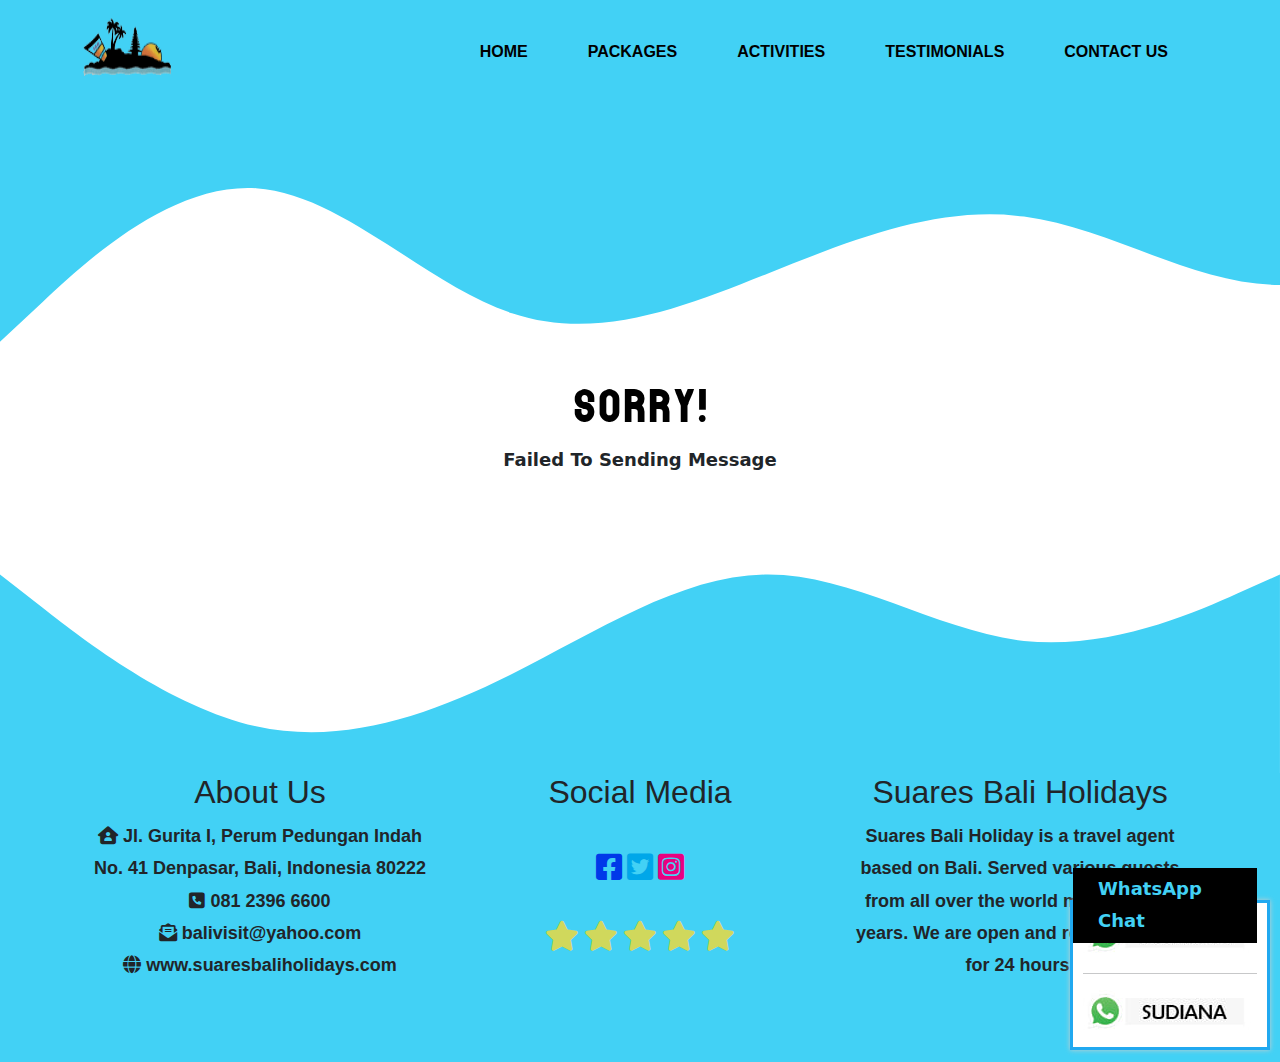
<file: failure.html>
<!doctype html>
<html lang="en">
<head>
	<meta charset="utf-8">
	<title>Suares Tour &amp; Travel</title>
	<link rel="shortcut icon" href="assets/images/logo.png">
	<!-- code to make web responsive -->
	<meta name="viewport" content="width=device-width, initial-scale=1, shrink-to-fit=no">
	<meta name="Description" content="Suares Bali Holidays is a travel or tourism agency, we offer the best selection of Bali Day Tour & Beyond Package for a fun Bali vacation experience. Our professional staff, drivers and tour guides will take you on a journey to explore the beauty of Bali and get a closer look at the uniqueness of  Balinese culture and social traditions. Our team is committed to providing a high standard of service and is backed by experience in travel agency services to meet the needs of our clients. Customer satisfaction is our priority and we always make your holiday experience a memory  you will never forget in your life.">
	
	<link rel="stylesheet" type="text/css" href="assets/css/bootstrap.css">
	<link rel="stylesheet" type="text/css" href="assets/fontawesome-free-6.0.0-beta3-web/css/all.min.css">
	<link rel="stylesheet" type="text/css" href="assets/css/megamenu.css">
	<link rel="stylesheet" type="text/css" href="assets/css/style.css">
	<link rel="canonical" href="https://suaresbaliholidays.com/">

		<!-- Global site tag (gtag.js) - Google Analytics -->
	<script async src="https://www.googletagmanager.com/gtag/js?id=G-QC33EMDCGL"></script>
	<script>
	window.dataLayer = window.dataLayer || [];
	function gtag(){dataLayer.push(arguments);}
	gtag('js', new Date());

	gtag('config', 'G-QC33EMDCGL');
	</script>
</head>

<body>
	<!-- Header Waves -->
	<div class="header">
		<div class="container">
			<div class="row">
				<div class="col-md-2 logo">
					<img src="assets/images/logo.png" alt="Suares Bali Holidays">
				</div>
				<div class="col-md-10">
					<ul class="megamenu">
							<li><a href="https://suaresbaliholidays.com">Home</a></li>
							<li><a href="packages.html">Packages</a></li>
							<li><a href="activities.html">Activities</a></li>
							<li><a href="testimonials.html">Testimonials</a></li>
							<li><a href="contact-us.html">Contact Us</a></li>
					</ul>
				</div>
			</div>
		</div>
	</div>
	
	<svg xmlns="http://www.w3.org/2000/svg" viewBox="0 20 1200 240">
			<path fill="#42d1f5" fill-opacity="1"
				d="M0,256L40,218.7C80,181,160,107,240,112C320,117,400,203,480,229.3C560,256,640,224,720,192C800,160,880,128,960,138.7C1040,149,1120,203,1200,202.7C1280,203,1360,149,1400,122.7L1440,96L1440,0L1400,0C1360,0,1280,0,1200,0C1120,0,1040,0,960,0C880,0,800,0,720,0C640,0,560,0,480,0C400,0,320,0,240,0C160,0,80,0,40,0L0,0Z">
			</path>
	</svg>

		<!-- Notification -->
		<div class="container">
			<div class="row">
				<div class="col-12 p-0"> 
					<div class="txtseo">
						<h1>Sorry!</h1>
						<p><strong>Failed To Sending Message</strong> </p>
					</div>
				</div>
			</div>
		</div>
			

		<!-- Footer Waves -->
	
		<svg xmlns="http://www.w3.org/2000/svg" viewBox="0 20 1440 300">
			<path fill="#42d1f5" fill-opacity="1"
				d="M0,96L48,133.3C96,171,192,245,288,266.7C384,288,480,256,576,208C672,160,768,96,864,96C960,96,1056,160,1152,170.7C1248,181,1344,139,1392,117.3L1440,96L1440,320L1392,320C1344,320,1248,320,1152,320C1056,320,960,320,864,320C768,320,672,320,576,320C480,320,384,320,288,320C192,320,96,320,48,320L0,320Z">
			</path>
		</svg>

		<div class="footer">
			<div class="container">
				<div class="row">
					<div class="col-md-4">
						<h2>About Us</h2>
						
						<div class="text-center mbtm">
							<i class="fa-solid fa-house-user"></i> Jl. Gurita I, Perum Pedungan Indah No. 41 Denpasar, Bali, Indonesia 80222<br>
							<i class="fa-solid fa-square-phone"></i> 081 2396 6600<br>
							<i class="fa-solid fa-envelope-open-text"></i> balivisit@yahoo.com <br>
							<i class="fa-solid fa-globe"></i> www.suaresbaliholidays.com
						</div>
						
						<div class="clearfix"></div>
						
					</div>
					<div class="col-md-4 mbtm">
						<h2>Social Media</h2>
						<div class="medsos">
							<br>
							<a href="#" class="fb"><i class="fa-brands fa-facebook-square"></i></a>
							<a href="#" class="tw"><i class="fa-brands fa-twitter-square"></i></a>
							<a href="#" class="ig"><i class="fa-brands fa-instagram-square"></i></a><br>
							<br>
							<a href="#" class="star"><i class="fa-solid fa-star"></i></a>
							<a href="#" class="star"><i class="fa-solid fa-star"></i></a>
							<a href="#" class="star"><i class="fa-solid fa-star"></i></a>
							<a href="#" class="star"><i class="fa-solid fa-star"></i></a>
							<a href="#" class="star"><i class="fa-solid fa-star"></i></a>
						</div>
					</div>
					<div class="col-md-4">
						<h2>Suares Bali Holidays</h2>
						<p>
							Suares Bali Holiday is a travel agent based on Bali. Served various guests from all over the world more than 10 years. We are open and ready to serve for 24 hours.
						</p>
					</div>
				</div>
			</div>
	</div>
	
	<div class="box-iklan"></div>
	
	<div class="boxwa" style="bottom: -150px;">
    	<div class="navwa">WhatsApp Chat</div>
   
     		<a href="https://api.whatsapp.com/send?phone=628123966600" target="_blank"><img src="assets/images/wa-admin-1.jpg" alt="Nomor whatApps Admin 1 Suares Bali Holidays"></a>
    		<hr>
    		<a href="https://api.whatsapp.com/send?phone=6282282277700" target="_blank"><img src="assets/images/wa-admin-2.jpg" alt="Nomor whatApps Admin 2 Suares Bali Holidays"></a>
	</div>

	<script src="assets/js/jquery-3.6.0.min.js"></script>
	<script src="assets/js/bootstrap.min.js"></script>
	<script src="assets/js/megamenu.js"></script>

	<script>
		$(document).ready(function(){
			// Whatsapp
			
			var open=false;
			
			$('.navwa').click(function()
				{
					if(open)
					{
						$(this).text('WhatsApp Chat');
						$('.boxwa').animate({'bottom':'-150px'},500);
					}
					else
					{
						$(this).text('Tutup Chat');
						$('.boxwa').animate({'bottom': '2px'},500);
					}
				open =!open;
				});
			
			//megamenu
			$(".megamenu").megamenu();
			
			// Fixtop
			$(window).scroll(function(){
				if($(this).scrollTop()>10)
					{
						$(".header").addClass("fixTop");
						$(".box-iklan").fadeIn("fast");
					}
				else
					{
						$(".header").removeClass("fixTop");
						$(".box-iklan").fadeOut("fast");
					}
			});
		});
	</script>
</body>
</html>
</file>
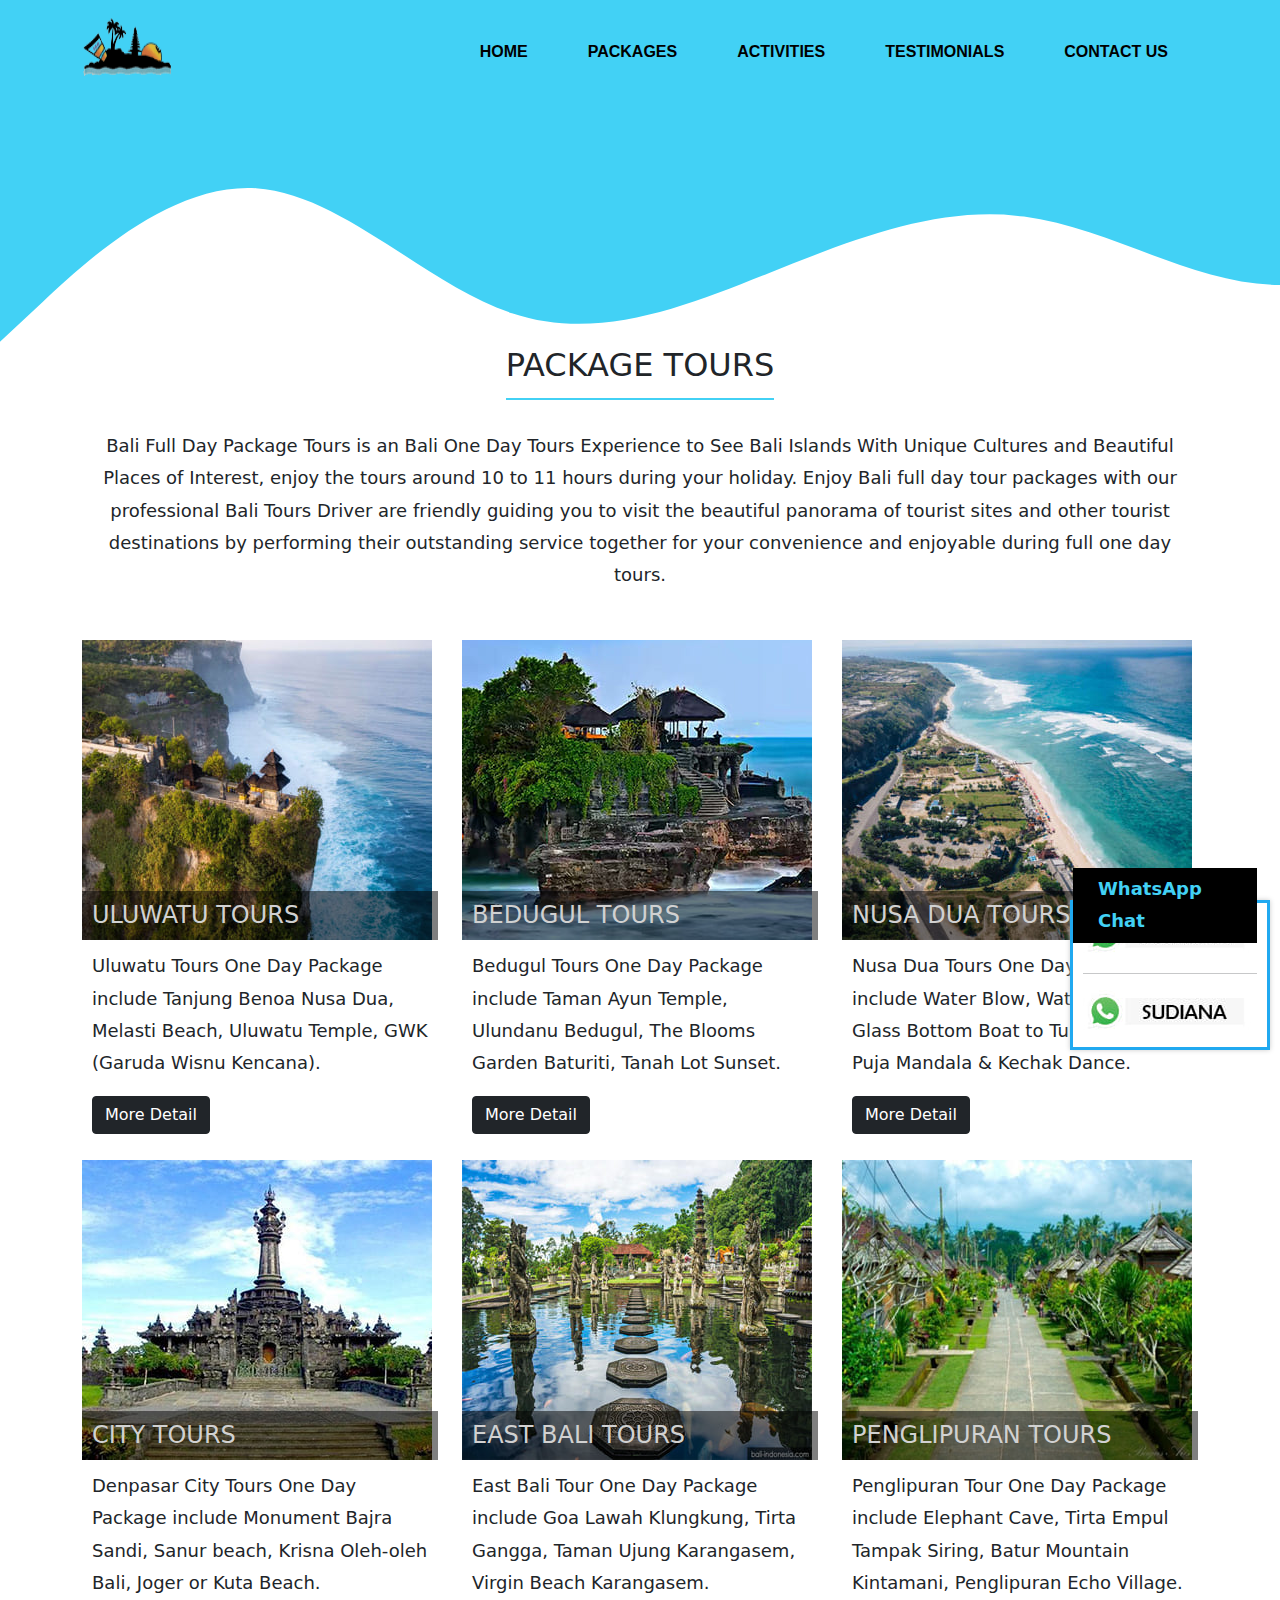
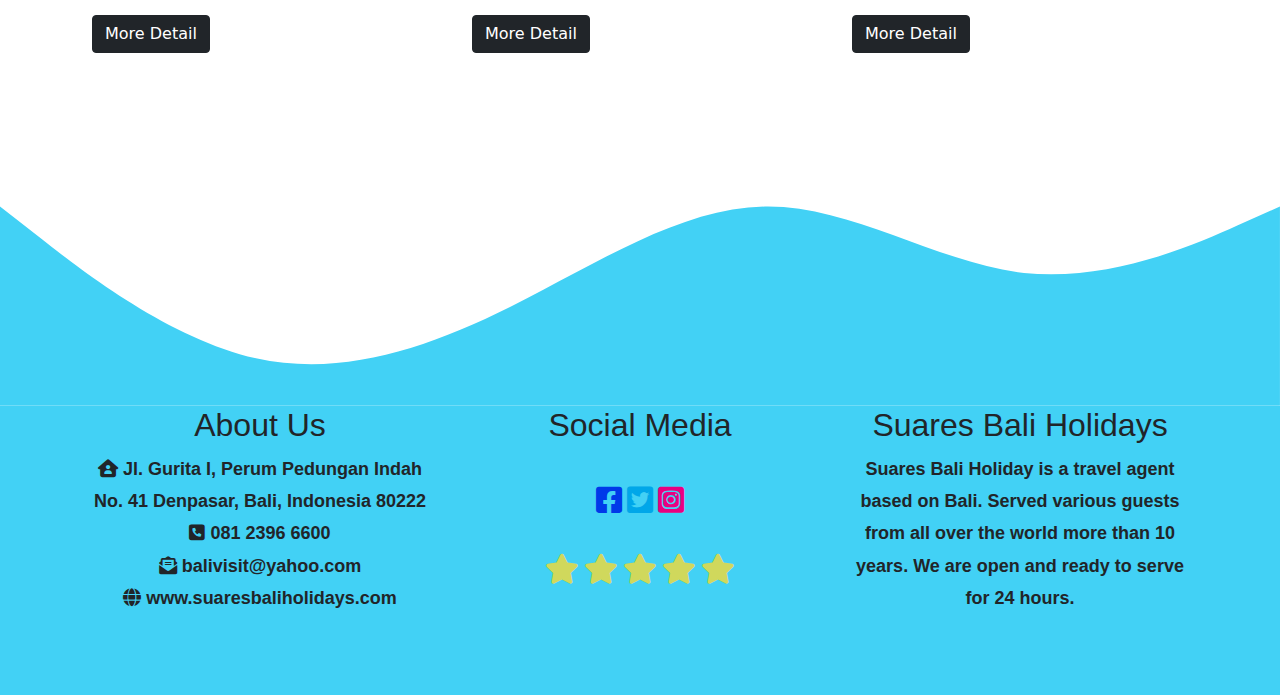
<file: packages.html>
<!doctype html>

<html lang="en">

	<head>
		<meta charset="utf-8">
		<title>Suares Tour &amp; Travel</title>
		<link rel="shortcut icon" href="assets/images/logo.png">
		<!-- code to make web responsive -->
		<meta name="viewport" content="width=device-width, initial-scale=1, shrink-to-fit=no">
		<meta name="Description" content="Suares Bali Holidays gives a day with Balinese tour experience to see the islands of Bali with unique culture and beautiful scenery. Enjoy a tour of about 10-11 hours during your vacation. Enjoy Bali's full-day tour package with a professional Bali Tour Driver. By sharing his excellent service for convenience and enjoyment during the day tour, we will kindly guide you to visit the beautiful panorama of attractions and other attractions.">

		<link rel="stylesheet" type="text/css" href="assets/css/bootstrap.css">
		<link rel="stylesheet" type="text/css" href="assets/fontawesome-free-6.0.0-beta3-web/css/all.min.css">
		<link rel="stylesheet" type="text/css" href="assets/css/megamenu.css">
		<link rel="stylesheet" type="text/css" href="assets/css/style.css">
		<link rel="canonical" href="https://suaresbaliholidays.com/packages.html">

		<!-- Global site tag (gtag.js) - Google Analytics -->
		<script async src="https://www.googletagmanager.com/gtag/js?id=G-QC33EMDCGL"></script>
		<script>
		window.dataLayer = window.dataLayer || [];
		function gtag(){dataLayer.push(arguments);}
		gtag('js', new Date());

		gtag('config', 'G-QC33EMDCGL');
		</script>

	</head>

<body>
	<!-- Header Waves -->
	<div class="header">
		<div class="container">
			<div class="row">
				<div class="col-md-2 logo">
					<img src="assets/images/logo.png" alt="Suares Bali Holidays">
				</div>
				<div class="col-md-10">
					<ul class="megamenu">
							<li><a href="https://suaresbaliholidays.com">Home</a></li>
							<li><a href="packages.html">Packages</a></li>
							<li><a href="activities.html">Activities</a></li>
							<li><a href="testimonials.html">Testimonials</a></li>
							<li><a href="contact-us.html">Contact Us</a></li>
					</ul>
				</div>
			</div>
		</div>
	</div>

	<svg xmlns="http://www.w3.org/2000/svg" viewBox="0 20 1200 240">
			<path fill="#42d1f5" fill-opacity="1"
				d="M0,256L40,218.7C80,181,160,107,240,112C320,117,400,203,480,229.3C560,256,640,224,720,192C800,160,880,128,960,138.7C1040,149,1120,203,1200,202.7C1280,203,1360,149,1400,122.7L1440,96L1440,0L1400,0C1360,0,1280,0,1200,0C1120,0,1040,0,960,0C880,0,800,0,720,0C640,0,560,0,480,0C400,0,320,0,240,0C160,0,80,0,40,0L0,0Z">
			</path>
	</svg>

			
			<!-- Package Tours -->
			<div class="container mbtm">
				<div class="row">
					<div class="col-12 text-center">
						<h2 class="title-item"><span>PACKAGE TOURS</span></h2>
						<p>Bali Full Day Package Tours is an Bali One Day Tours Experience to See Bali Islands With Unique Cultures and Beautiful Places of Interest, enjoy the tours around 10 to 11 hours during your holiday. Enjoy Bali full day tour packages with our professional Bali Tours Driver are friendly guiding you to visit the beautiful panorama of tourist sites and other tourist destinations by performing their outstanding service together for your convenience and enjoyable during full one day tours. </p>
						<br>
					</div>
				</div>

				<div class="row mbtm">
					<div class="col-md-6 col-xl-4 mb-3">
						<div class="frameImg">
							<img src="assets/images/uluwatutour.jpg" alt="Uluwatu Tours">
							<h3>ULUWATU TOURS</h3>
						</div>

						<div class="frameDesc">
							<p>Uluwatu Tours One Day Package include Tanjung Benoa Nusa Dua, Melasti Beach, Uluwatu Temple, GWK (Garuda Wisnu Kencana).
							</p>
							<a href="#" class="btn btn-dark">More Detail</a>
						</div>
					</div>

					<div class="col-md-6 col-xl-4 mb-3">
						<div class="frameImg">
							<img src="assets/images/bedugultour.jpg" alt="Bedugul Tours">
							<h3>BEDUGUL TOURS</h3>
						</div>

						<div class="frameDesc">
							<p>Bedugul Tours One Day Package include Taman Ayun Temple, Ulundanu Bedugul, The Blooms Garden Baturiti, Tanah Lot Sunset.</p>
							<a href="#" class="btn btn-dark">More Detail</a>
						</div>
					</div>

					<div class="col-md-6 col-xl-4 mb-3">
						<div class="frameImg">
							<img src="assets/images/nusaduatour.jpg" alt="Nusa Dua Tours">
							<h3>NUSA DUA TOURS</h3>
						</div>

						<div class="frameDesc">
							<p>Nusa Dua Tours One Day Package include Water Blow, Water Sport, Glass Bottom Boat to Turtle Island, Puja Mandala & Kechak Dance.</p>
							<a href="#" class="btn btn-dark">More Detail</a>
						</div>
					</div>

						<div class="col-md-6 col-xl-4 mb-3">
							<div class="frameImg">
								<img src="assets/images/citytour.jpg" alt="City Tours">
								<h3>CITY TOURS</h3>
							</div>
		
							<div class="frameDesc">
								<p>Denpasar City Tours One Day Package include Monument Bajra Sandi, Sanur beach, Krisna Oleh-oleh Bali, Joger or Kuta Beach.
								</p>
								<a href="#" class="btn btn-dark">More Detail</a>
							</div>
						</div>
		
						<div class="col-md-6 col-xl-4 mb-3">
							<div class="frameImg">
								<img src="assets/images/eastbalitour.jpg" alt="East Bali Tours">
								<h3>EAST BALI TOURS</h3>
							</div>
		
							<div class="frameDesc">
								<p>East Bali Tour One Day Package include Goa Lawah Klungkung, Tirta Gangga, Taman Ujung Karangasem, Virgin Beach Karangasem.</p>
								<a href="#" class="btn btn-dark">More Detail</a>
							</div>
						</div>
		
						<div class="col-md-6 col-xl-4 mb-3">
							<div class="frameImg">
								<img src="assets/images/penglipurantour.jpg" alt="Penglipuran Tours">
								<h3>PENGLIPURAN TOURS</h3>
							</div>
		
							<div class="frameDesc">
								<p>Penglipuran Tour One Day Package include Elephant Cave, Tirta Empul Tampak Siring, Batur Mountain Kintamani, Penglipuran Echo Village.</p>
								<a href="#" class="btn btn-dark">More Detail</a>
							</div>
						</div>
				</div>
			</div>

		<!-- Footer Waves -->
	
		<svg xmlns="http://www.w3.org/2000/svg" viewBox="0 20 1440 300">
			<path fill="#42d1f5" fill-opacity="1"
				d="M0,96L48,133.3C96,171,192,245,288,266.7C384,288,480,256,576,208C672,160,768,96,864,96C960,96,1056,160,1152,170.7C1248,181,1344,139,1392,117.3L1440,96L1440,320L1392,320C1344,320,1248,320,1152,320C1056,320,960,320,864,320C768,320,672,320,576,320C480,320,384,320,288,320C192,320,96,320,48,320L0,320Z">
			</path>
		</svg>

		<div class="footer">
			<div class="container">
				<div class="row">
					<div class="col-md-4">
						<h2>About Us</h2>
						
						<div class="text-center mbtm">
							<i class="fa-solid fa-house-user"></i> Jl. Gurita I, Perum Pedungan Indah No. 41 Denpasar, Bali, Indonesia 80222<br>
							<i class="fa-solid fa-square-phone"></i> 081 2396 6600<br>
							<i class="fa-solid fa-envelope-open-text"></i> balivisit@yahoo.com <br>
							<i class="fa-solid fa-globe"></i> www.suaresbaliholidays.com
						</div>
						
						<div class="clearfix"></div>
						
					</div>
					<div class="col-md-4 mbtm">
						<h2>Social Media</h2>
						<div class="medsos">
							<br>
							<a href="#" class="fb"><i class="fa-brands fa-facebook-square"></i></a>
							<a href="#" class="tw"><i class="fa-brands fa-twitter-square"></i></a>
							<a href="#" class="ig"><i class="fa-brands fa-instagram-square"></i></a><br>
							<br>
							<a href="#" class="star"><i class="fa-solid fa-star"></i></a>
							<a href="#" class="star"><i class="fa-solid fa-star"></i></a>
							<a href="#" class="star"><i class="fa-solid fa-star"></i></a>
							<a href="#" class="star"><i class="fa-solid fa-star"></i></a>
							<a href="#" class="star"><i class="fa-solid fa-star"></i></a>
						</div>
					</div>
					<div class="col-md-4">
						<h2>Suares Bali Holidays</h2>
						<p>
							Suares Bali Holiday is a travel agent based on Bali. Served various guests from all over the world more than 10 years. We are open and ready to serve for 24 hours.
						</p>
					</div>
				</div>
			</div>
	</div>

	<div class="box-iklan"></div>
	
	<div class="boxwa" style="bottom: -150px;">
    	<div class="navwa">WhatsApp Chat</div>
   
     		<a href="https://api.whatsapp.com/send?phone=628123966600" target="_blank"><img src="assets/images/wa-admin-1.jpg" alt="Nomor whatApps Admin 1 Suares Bali Holidays"></a>
    		<hr>
    		<a href="https://api.whatsapp.com/send?phone=6282282277700" target="_blank"><img src="assets/images/wa-admin-2.jpg" alt="Nomor whatApps Admin 2 Suares Bali Holidays"></a>
	</div>

	<script src="assets/js/jquery-3.6.0.min.js"></script>
	<script src="assets/js/bootstrap.min.js"></script>
	<script src="assets/js/megamenu.js"></script>

	<script>
		$(document).ready(function(){
			// Whatsapp
			
			var open=false;
			
			$('.navwa').click(function()
				{
					if(open)
					{
						$(this).text('WhatsApp Chat');
						$('.boxwa').animate({'bottom':'-150px'},500);
					}
					else
					{
						$(this).text('Tutup Chat');
						$('.boxwa').animate({'bottom': '2px'},500);
					}
				open =!open;
				});
			
			//megamenu
			$(".megamenu").megamenu();
			
			// Fixtop
			$(window).scroll(function(){
				if($(this).scrollTop()>10)
					{
						$(".header").addClass("fixTop");
						$(".box-iklan").fadeIn("fast");
					}
				else
					{
						$(".header").removeClass("fixTop");
						$(".box-iklan").fadeOut("fast");
					}
			});
		});
	</script>
</body>
</html>
</file>
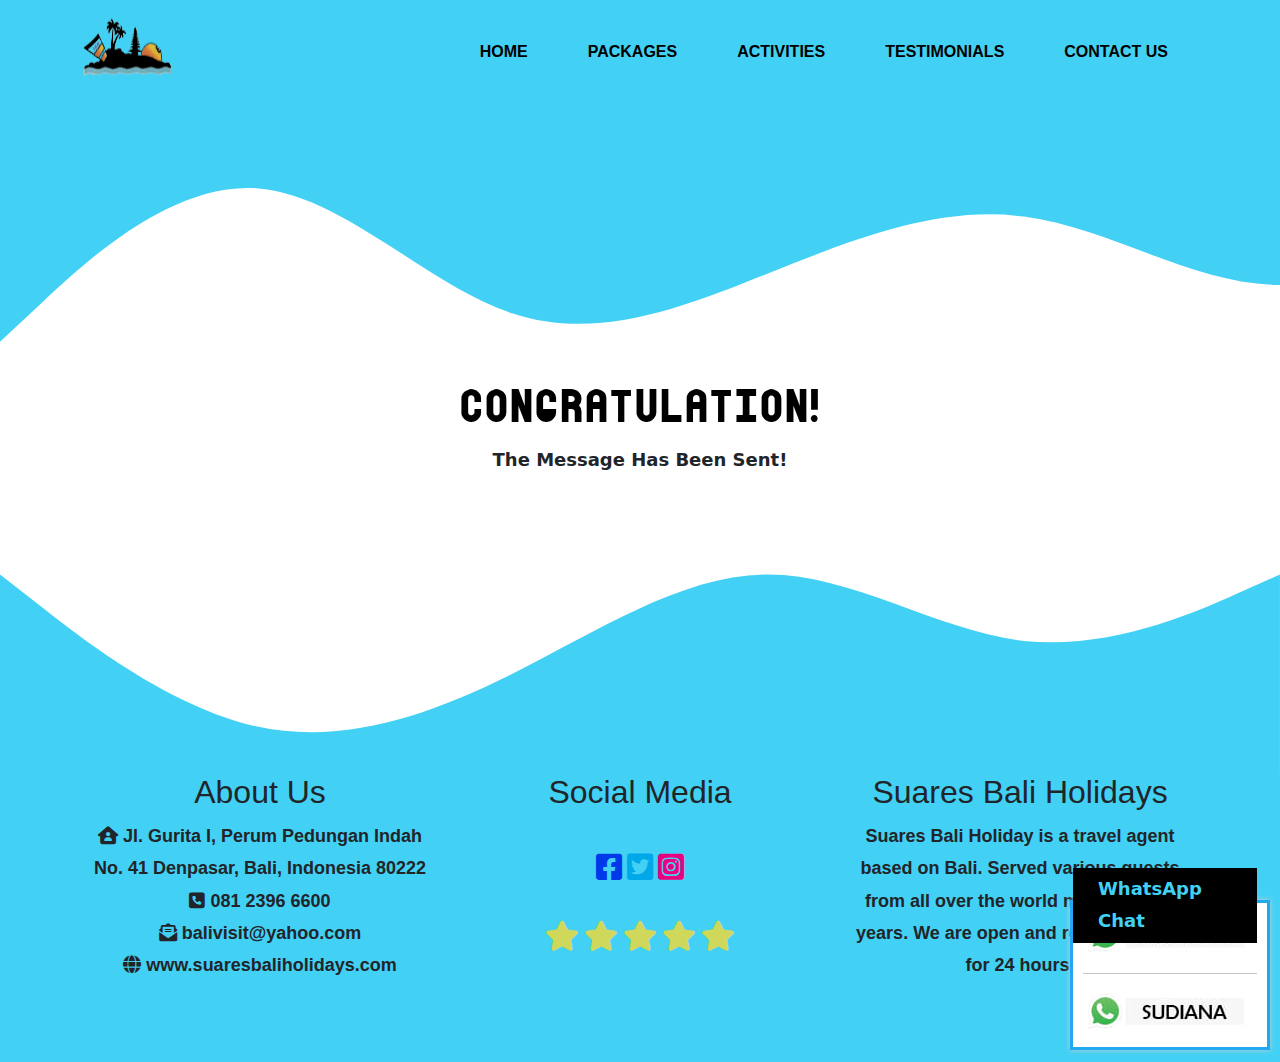
<file: success.html>
<!doctype html>
<html lang="en">
<head>
	<meta charset="utf-8">
	<title>Suares Tour &amp; Travel</title>
	<link rel="shortcut icon" href="assets/images/logo.png">
	<!-- code to make web responsive -->
	<meta name="viewport" content="width=device-width, initial-scale=1, shrink-to-fit=no">
	<meta name="Description" content="Suares Bali Holidays is a travel or tourism agency, we offer the best selection of Bali Day Tour & Beyond Package for a fun Bali vacation experience. Our professional staff, drivers and tour guides will take you on a journey to explore the beauty of Bali and get a closer look at the uniqueness of  Balinese culture and social traditions. Our team is committed to providing a high standard of service and is backed by experience in travel agency services to meet the needs of our clients. Customer satisfaction is our priority and we always make your holiday experience a memory  you will never forget in your life.">
	
	<link rel="stylesheet" type="text/css" href="assets/css/bootstrap.css">
	<link rel="stylesheet" type="text/css" href="assets/fontawesome-free-6.0.0-beta3-web/css/all.min.css">
	<link rel="stylesheet" type="text/css" href="assets/css/megamenu.css">
	<link rel="stylesheet" type="text/css" href="assets/css/style.css">
	<link rel="canonical" href="https://suaresbaliholidays.com/">

		<!-- Global site tag (gtag.js) - Google Analytics -->
	<script async src="https://www.googletagmanager.com/gtag/js?id=G-QC33EMDCGL"></script>
	<script>
	window.dataLayer = window.dataLayer || [];
	function gtag(){dataLayer.push(arguments);}
	gtag('js', new Date());

	gtag('config', 'G-QC33EMDCGL');
	</script>
</head>

<body>
	<!-- Header Waves -->
	<div class="header">
		<div class="container">
			<div class="row">
				<div class="col-md-2 logo">
					<img src="assets/images/logo.png" alt="Suares Bali Holidays">
				</div>
				<div class="col-md-10">
					<ul class="megamenu">
							<li><a href="https://suaresbaliholidays.com">Home</a></li>
							<li><a href="packages.html">Packages</a></li>
							<li><a href="activities.html">Activities</a></li>
							<li><a href="testimonials.html">Testimonials</a></li>
							<li><a href="contact-us.html">Contact Us</a></li>
					</ul>
				</div>
			</div>
		</div>
	</div>
	
	<svg xmlns="http://www.w3.org/2000/svg" viewBox="0 20 1200 240">
			<path fill="#42d1f5" fill-opacity="1"
				d="M0,256L40,218.7C80,181,160,107,240,112C320,117,400,203,480,229.3C560,256,640,224,720,192C800,160,880,128,960,138.7C1040,149,1120,203,1200,202.7C1280,203,1360,149,1400,122.7L1440,96L1440,0L1400,0C1360,0,1280,0,1200,0C1120,0,1040,0,960,0C880,0,800,0,720,0C640,0,560,0,480,0C400,0,320,0,240,0C160,0,80,0,40,0L0,0Z">
			</path>
	</svg>

		<!-- Notification -->
		<div class="container">
			<div class="row">
				<div class="col-12 p-0"> 
					<div class="txtseo">
						<h1>Congratulation!</h1>
						<p><strong>The Message Has Been Sent!</strong> </p>
					</div>
				</div>
			</div>
		</div>
			

		<!-- Footer Waves -->
	
		<svg xmlns="http://www.w3.org/2000/svg" viewBox="0 20 1440 300">
			<path fill="#42d1f5" fill-opacity="1"
				d="M0,96L48,133.3C96,171,192,245,288,266.7C384,288,480,256,576,208C672,160,768,96,864,96C960,96,1056,160,1152,170.7C1248,181,1344,139,1392,117.3L1440,96L1440,320L1392,320C1344,320,1248,320,1152,320C1056,320,960,320,864,320C768,320,672,320,576,320C480,320,384,320,288,320C192,320,96,320,48,320L0,320Z">
			</path>
		</svg>

		<div class="footer">
			<div class="container">
				<div class="row">
					<div class="col-md-4">
						<h2>About Us</h2>
						
						<div class="text-center mbtm">
							<i class="fa-solid fa-house-user"></i> Jl. Gurita I, Perum Pedungan Indah No. 41 Denpasar, Bali, Indonesia 80222<br>
							<i class="fa-solid fa-square-phone"></i> 081 2396 6600<br>
							<i class="fa-solid fa-envelope-open-text"></i> balivisit@yahoo.com <br>
							<i class="fa-solid fa-globe"></i> www.suaresbaliholidays.com
						</div>
						
						<div class="clearfix"></div>
						
					</div>
					<div class="col-md-4 mbtm">
						<h2>Social Media</h2>
						<div class="medsos">
							<br>
							<a href="#" class="fb"><i class="fa-brands fa-facebook-square"></i></a>
							<a href="#" class="tw"><i class="fa-brands fa-twitter-square"></i></a>
							<a href="#" class="ig"><i class="fa-brands fa-instagram-square"></i></a><br>
							<br>
							<a href="#" class="star"><i class="fa-solid fa-star"></i></a>
							<a href="#" class="star"><i class="fa-solid fa-star"></i></a>
							<a href="#" class="star"><i class="fa-solid fa-star"></i></a>
							<a href="#" class="star"><i class="fa-solid fa-star"></i></a>
							<a href="#" class="star"><i class="fa-solid fa-star"></i></a>
						</div>
					</div>
					<div class="col-md-4">
						<h2>Suares Bali Holidays</h2>
						<p>
							Suares Bali Holiday is a travel agent based on Bali. Served various guests from all over the world more than 10 years. We are open and ready to serve for 24 hours.
						</p>
					</div>
				</div>
			</div>
	</div>

	<div class="box-iklan"></div>
	
	<div class="boxwa" style="bottom: -150px;">
    	<div class="navwa">WhatsApp Chat</div>
   
     		<a href="https://api.whatsapp.com/send?phone=628123966600" target="_blank"><img src="assets/images/wa-admin-1.jpg" alt="Nomor whatApps Admin 1 Suares Bali Holidays"></a>
    		<hr>
    		<a href="https://api.whatsapp.com/send?phone=6282282277700" target="_blank"><img src="assets/images/wa-admin-2.jpg" alt="Nomor whatApps Admin 2 Suares Bali Holidays"></a>
	</div>

	<script src="assets/js/jquery-3.6.0.min.js"></script>
	<script src="assets/js/bootstrap.min.js"></script>
	<script src="assets/js/megamenu.js"></script>

	<script>
		$(document).ready(function(){
			// Whatsapp
			
			var open=false;
			
			$('.navwa').click(function()
				{
					if(open)
					{
						$(this).text('WhatsApp Chat');
						$('.boxwa').animate({'bottom':'-150px'},500);
					}
					else
					{
						$(this).text('Tutup Chat');
						$('.boxwa').animate({'bottom': '2px'},500);
					}
				open =!open;
				});
			
			//megamenu
			$(".megamenu").megamenu();
			
			// Fixtop
			$(window).scroll(function(){
				if($(this).scrollTop()>10)
					{
						$(".header").addClass("fixTop");
						$(".box-iklan").fadeIn("fast");
					}
				else
					{
						$(".header").removeClass("fixTop");
						$(".box-iklan").fadeOut("fast");
					}
			});
		});
	</script>
</body>
</html>
</file>
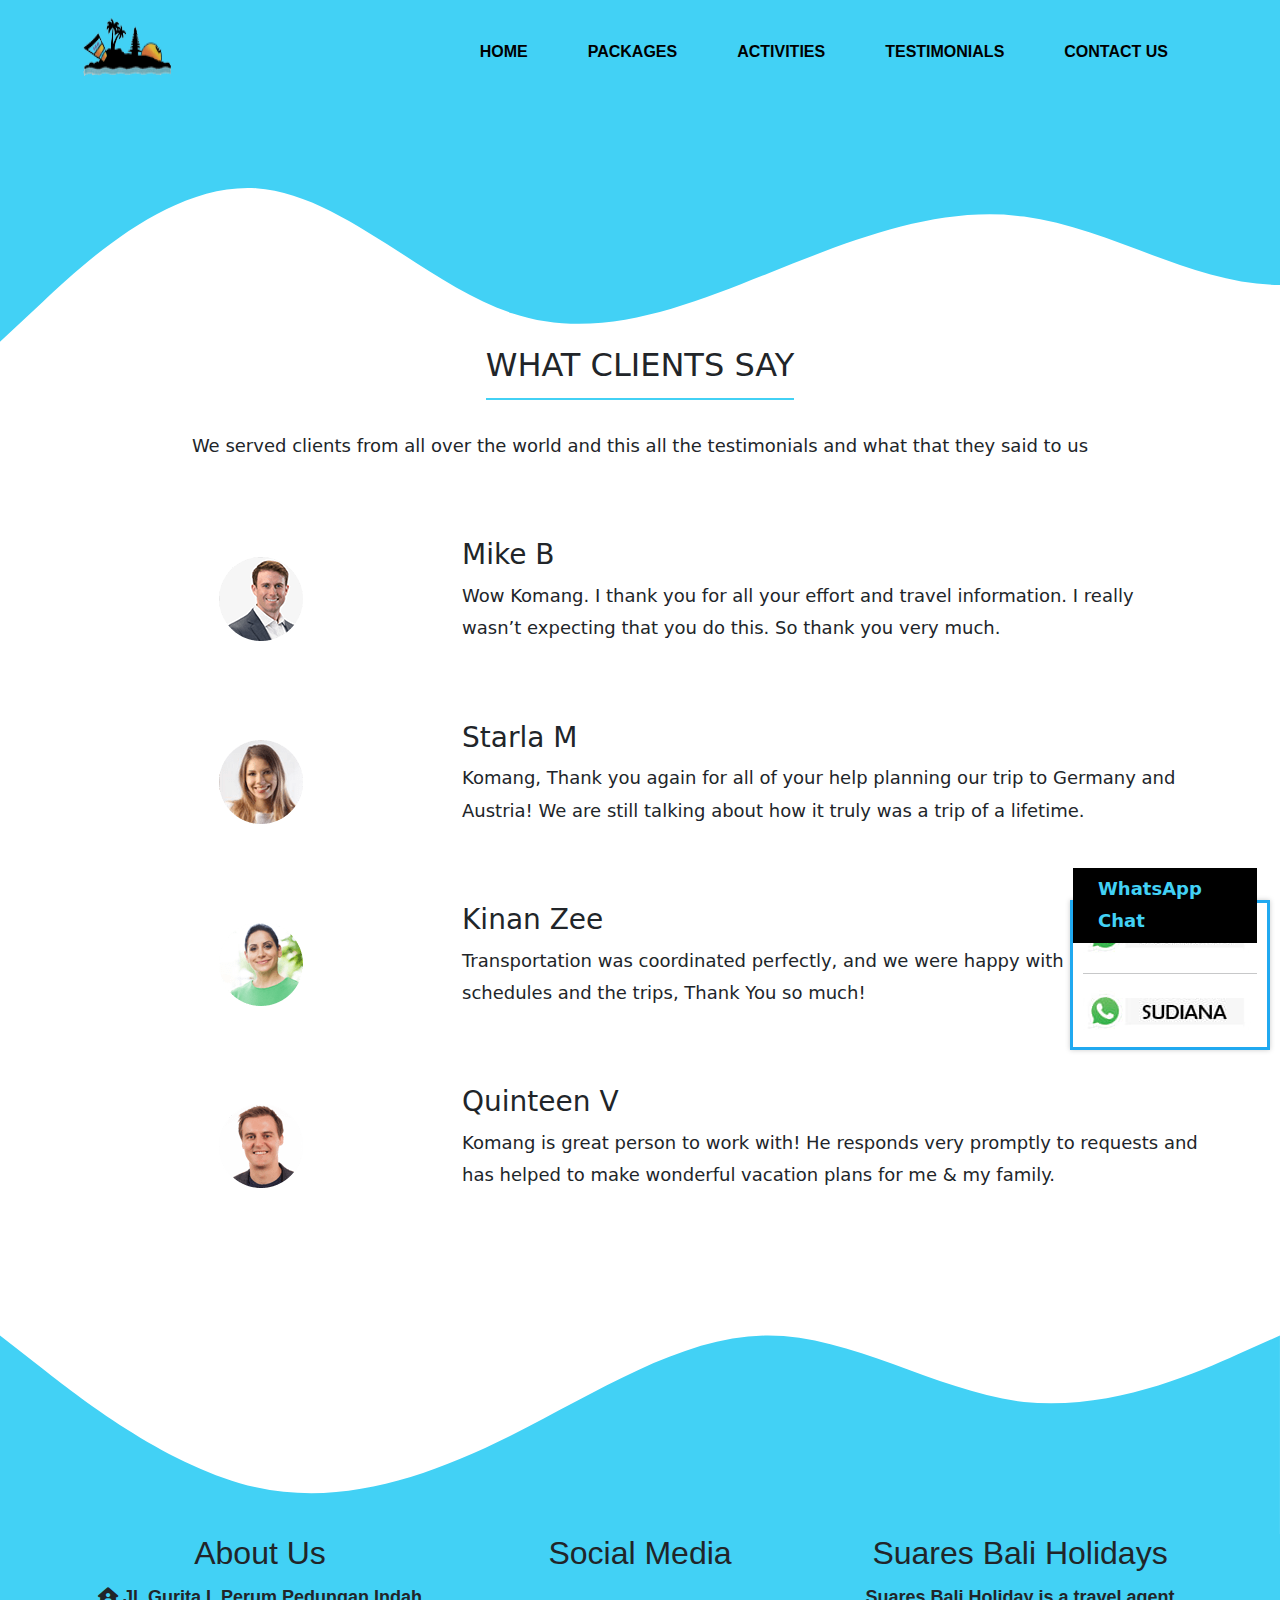
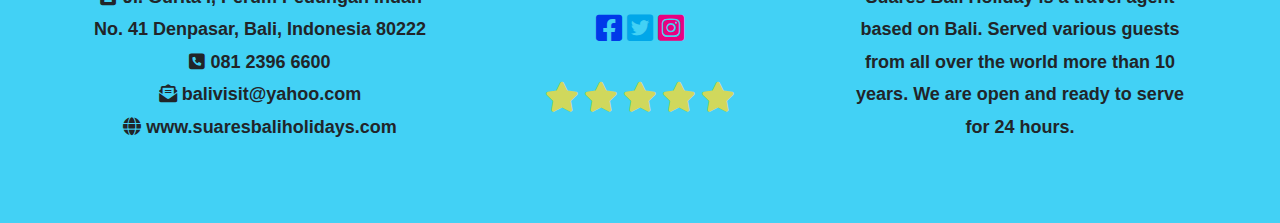
<file: testimonials.html>
<!doctype html>

<html lang="en">

<head>
	<meta charset="utf-8">
	<title>Suares Tour &amp; Travel</title>
	<link rel="shortcut icon" href="assets/images/logo.png">
	<!-- code to make web responsive -->
	<meta name="viewport" content="width=device-width, initial-scale=1, shrink-to-fit=no">
	<meta name="Description" content="Suares Bali Holidays served customers from all over the world and have testimonies and what they said about the services">

	<link rel="stylesheet" type="text/css" href="assets/css/bootstrap.css">
	<link rel="stylesheet" type="text/css" href="assets/fontawesome-free-6.0.0-beta3-web/css/all.min.css">
	<link rel="stylesheet" type="text/css" href="assets/css/megamenu.css">
	<link rel="stylesheet" type="text/css" href="assets/css/style.css">
	<link rel="canonical" href="https://suaresbaliholidays.com/testimonials.html">

	<!-- Global site tag (gtag.js) - Google Analytics -->
	<script async src="https://www.googletagmanager.com/gtag/js?id=G-QC33EMDCGL"></script>
	<script>
	window.dataLayer = window.dataLayer || [];
	function gtag(){dataLayer.push(arguments);}
	gtag('js', new Date());
		
	gtag('config', 'G-QC33EMDCGL');
	</script>

</head>

<body>
	<!-- Header Waves -->
	<div class="header">
		<div class="container">
			<div class="row">
				<div class="col-md-2 logo">
					<img src="assets/images/logo.png" alt="Suares Bali Holidays">
				</div>
				<div class="col-md-10">
					<ul class="megamenu">
							<li><a href="https://suaresbaliholidays.com">Home</a></li>
							<li><a href="packages.html">Packages</a></li>
							<li><a href="activities.html">Activities</a></li>
							<li><a href="testimonials.html">Testimonials</a></li>
							<li><a href="contact-us.html">Contact Us</a></li>
					</ul>
				</div>
			</div>
		</div>
	</div>
	
	<svg xmlns="http://www.w3.org/2000/svg" viewBox="0 20 1200 240">
			<path fill="#42d1f5" fill-opacity="1"
				d="M0,256L40,218.7C80,181,160,107,240,112C320,117,400,203,480,229.3C560,256,640,224,720,192C800,160,880,128,960,138.7C1040,149,1120,203,1200,202.7C1280,203,1360,149,1400,122.7L1440,96L1440,0L1400,0C1360,0,1280,0,1200,0C1120,0,1040,0,960,0C880,0,800,0,720,0C640,0,560,0,480,0C400,0,320,0,240,0C160,0,80,0,40,0L0,0Z">
			</path>
	</svg>

		
			<!--Testimonials-->
			<div class="container">
				<div class="row">
					<div class="col-12 text-center mbtm">
						<h2 class="title-item"><span>WHAT CLIENTS SAY</span></h2>
						<p>We served clients from all over the world and this all the testimonials and what that they said to us</p>
					</div>
				</div>

				<div class="row">
					<div class="col-12 col-md-4 text-center">
						<img src="assets/images/testi1.png" alt="Mike Testimonial">
					</div>
					<div class="col-12 col-md-8 mbtm">
						<h3>Mike B</h3>
						<p>Wow Komang. I thank you for all your effort and travel information. I really wasn’t expecting that you do this. So thank you very much. </p>
					</div>
					<div class="col-12 col-md-4 text-center">
						<img src="assets/images/testi2.png" alt="Starla Testimonial">
					</div>
					<div class="col-12 col-md-8 mbtm">
						<h3>Starla M</h3>
						<p>Komang, Thank you again for all of your help planning our trip to Germany and Austria! We are still talking about how it truly was a trip of a lifetime.</p>
					</div>
					<div class="col-12 col-md-4 text-center">
						<img src="assets/images/testi3.png" alt="Kinan Testimonial">
					</div>
					<div class="col-12 col-md-8 mbtm">
						<h3>Kinan Zee</h3>
						<p>Transportation was coordinated perfectly, and we were happy with all the schedules and the trips, Thank You so much! </p>
					</div>
					<div class="col-12 col-md-4 text-center">
						<img src="assets/images/testi4.png" alt="Quinteen Testimonial">
					</div>
					<div class="col-12 col-md-8 mbtm">
						<h3>Quinteen V</h3>
						<p>Komang is great person to work with! He responds very promptly to requests and has helped to make wonderful vacation plans for me & my family. </p>
					</div>
			</div>
		</div>

		<!-- Footer Waves -->
	
		<svg xmlns="http://www.w3.org/2000/svg" viewBox="0 20 1440 300">
			<path fill="#42d1f5" fill-opacity="1"
				d="M0,96L48,133.3C96,171,192,245,288,266.7C384,288,480,256,576,208C672,160,768,96,864,96C960,96,1056,160,1152,170.7C1248,181,1344,139,1392,117.3L1440,96L1440,320L1392,320C1344,320,1248,320,1152,320C1056,320,960,320,864,320C768,320,672,320,576,320C480,320,384,320,288,320C192,320,96,320,48,320L0,320Z">
			</path>
		</svg>

		<div class="footer">
			<div class="container">
				<div class="row">
					<div class="col-md-4">
						<h2>About Us</h2>
						
						<div class="text-center mbtm">
							<i class="fa-solid fa-house-user"></i> Jl. Gurita I, Perum Pedungan Indah No. 41 Denpasar, Bali, Indonesia 80222<br>
							<i class="fa-solid fa-square-phone"></i> 081 2396 6600<br>
							<i class="fa-solid fa-envelope-open-text"></i> balivisit@yahoo.com <br>
							<i class="fa-solid fa-globe"></i> www.suaresbaliholidays.com
						</div>
						
						<div class="clearfix"></div>
						
					</div>
					<div class="col-md-4 mbtm">
						<h2>Social Media</h2>
						<div class="medsos">
							<br>
							<a href="#" class="fb"><i class="fa-brands fa-facebook-square"></i></a>
							<a href="#" class="tw"><i class="fa-brands fa-twitter-square"></i></a>
							<a href="#" class="ig"><i class="fa-brands fa-instagram-square"></i></a><br>
							<br>
							<a href="#" class="star"><i class="fa-solid fa-star"></i></a>
							<a href="#" class="star"><i class="fa-solid fa-star"></i></a>
							<a href="#" class="star"><i class="fa-solid fa-star"></i></a>
							<a href="#" class="star"><i class="fa-solid fa-star"></i></a>
							<a href="#" class="star"><i class="fa-solid fa-star"></i></a>
						</div>
					</div>
					<div class="col-md-4">
						<h2>Suares Bali Holidays</h2>
						<p>
							Suares Bali Holiday is a travel agent based on Bali. Served various guests from all over the world more than 10 years. We are open and ready to serve for 24 hours.
						</p>
					</div>
				</div>
			</div>
	</div>

	<div class="box-iklan"></div>
	
	<div class="boxwa" style="bottom: -150px;">
    	<div class="navwa">WhatsApp Chat</div>
   
     		<a href="https://api.whatsapp.com/send?phone=628123966600" target="_blank"><img src="assets/images/wa-admin-1.jpg" alt="Nomor whatApps Admin 1 Suares Bali Holidays"></a>
    		<hr>
    		<a href="https://api.whatsapp.com/send?phone=6282282277700" target="_blank"><img src="assets/images/wa-admin-2.jpg" alt="Nomor whatApps Admin 2 Suares Bali Holidays"></a>
	</div>

	<script src="assets/js/jquery-3.6.0.min.js"></script>
	<script src="assets/js/bootstrap.min.js"></script>
	<script src="assets/js/megamenu.js"></script>

	<script>
		$(document).ready(function(){
			// Whatsapp
			
			var open=false;
			
			$('.navwa').click(function()
				{
					if(open)
					{
						$(this).text('WhatsApp Chat');
						$('.boxwa').animate({'bottom':'-150px'},500);
					}
					else
					{
						$(this).text('Tutup Chat');
						$('.boxwa').animate({'bottom': '2px'},500);
					}
				open =!open;
				});
			
			//megamenu
			$(".megamenu").megamenu();
			
			// Fixtop
			$(window).scroll(function(){
				if($(this).scrollTop()>10)
					{
						$(".header").addClass("fixTop");
						$(".box-iklan").fadeIn("fast");
					}
				else
					{
						$(".header").removeClass("fixTop");
						$(".box-iklan").fadeOut("fast");
					}
			});
		});
	</script>
</body>
</html>
</file>
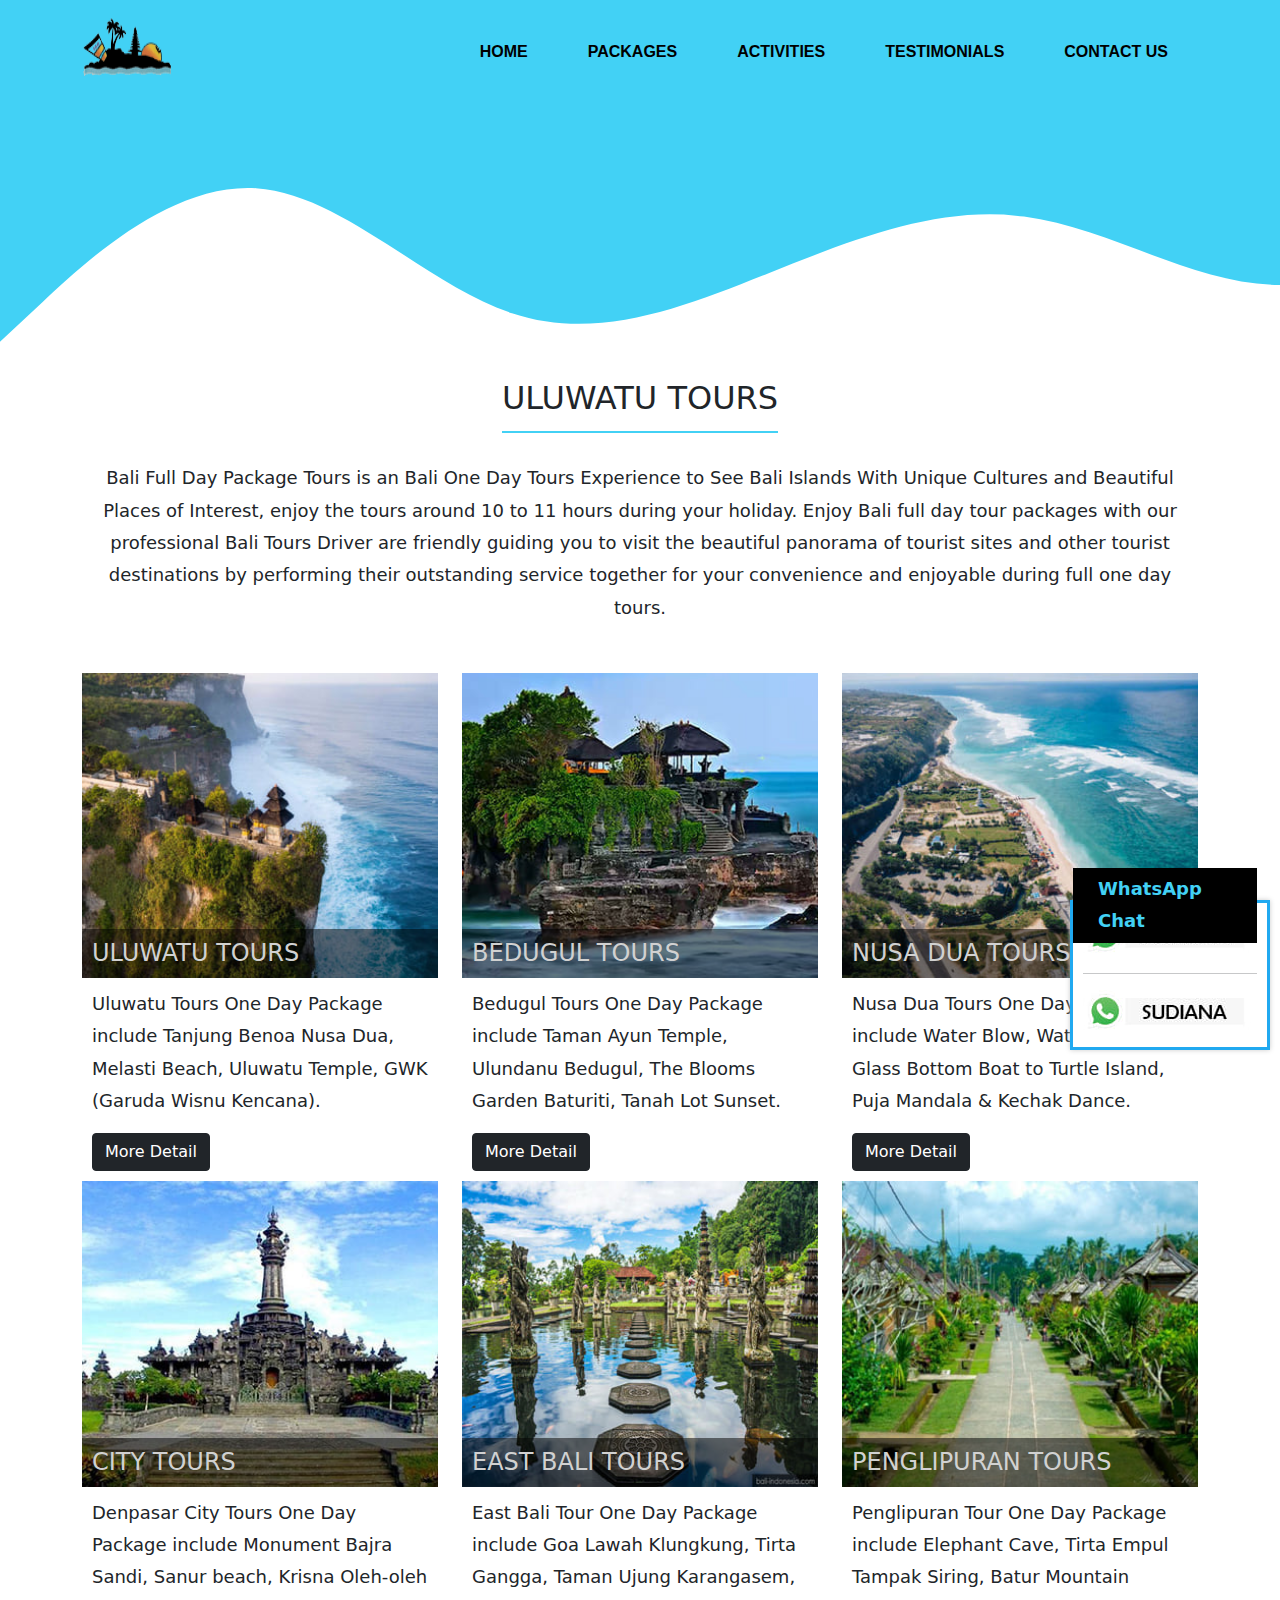
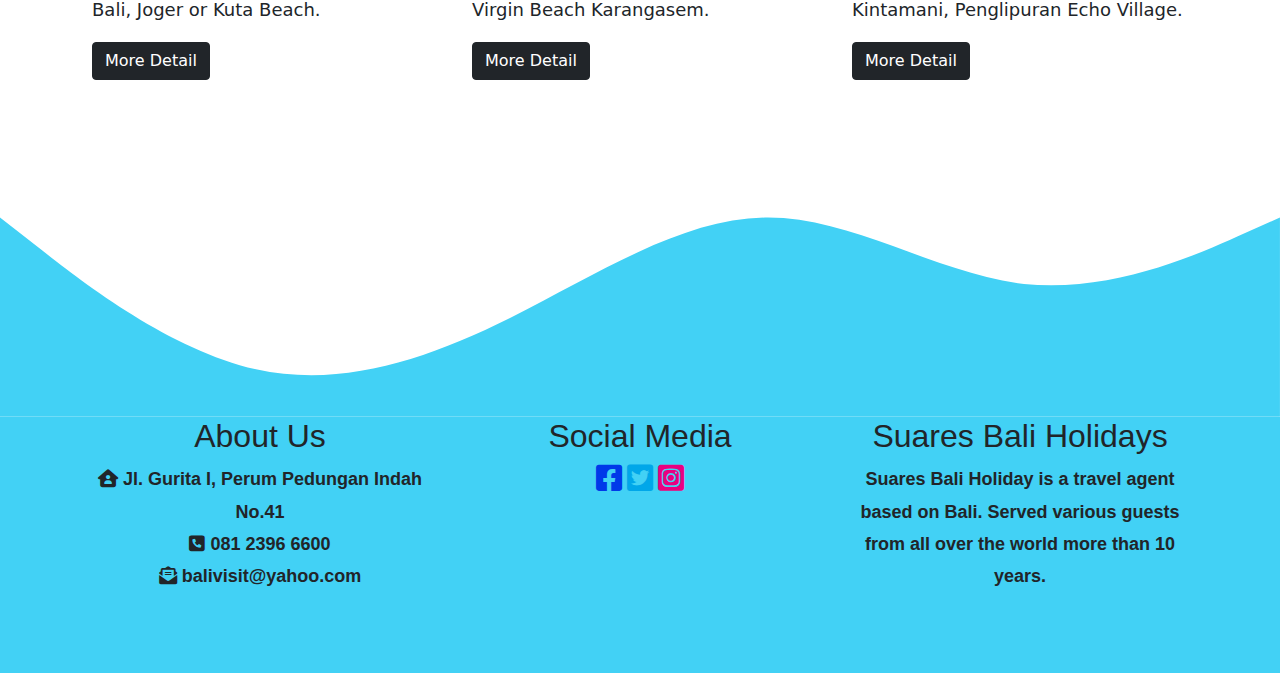
<file: uluwatutours.html>
<!doctype html>

<html lang="en">

<head>
	<meta charset="utf-8">
	<title>Bali Tour & Travel</title>
	<!-- code to make web responsive -->
	<meta name="viewport" content="width=device-width, initial-scale=1, shrink-to-fit=no">
	<link rel="stylesheet" type="text/css" href="assets/css/bootstrap.css">
	<link rel="stylesheet" type="text/css" href="assets/fontawesome-free-6.0.0-beta3-web/css/all.min.css">
	<link rel="stylesheet" type="text/css" href="assets/css/megamenu.css">
	<link rel="stylesheet" type="text/css" href="assets/css/style.css">

	
</head>

<body>
	<!-- Header Waves -->
	<div class="header">
		<div class="container">
			<div class="row">
				<div class="col-md-2 logo">
					<img src="assets/images/logo.png" alt="tourphoto">
				</div>
				<div class="col-md-10">
					<ul class="megamenu">
							<li><a href="https://suaresbaliholidays.com">Home</a></li>
							<li><a href="packages.html">Packages</a></li>
							<li><a href="activities.html">Activities</a></li>
							<li><a href="testimonials.html">Testimonials</a></li>
							<li><a href="contact-us.html">Contact Us</a></li>
					</ul>
				</div>
			</div>
		</div>
	</div>
	
	<svg xmlns="http://www.w3.org/2000/svg" viewBox="0 20 1200 240">
			<path fill="#42d1f5" fill-opacity="1"
				d="M0,256L40,218.7C80,181,160,107,240,112C320,117,400,203,480,229.3C560,256,640,224,720,192C800,160,880,128,960,138.7C1040,149,1120,203,1200,202.7C1280,203,1360,149,1400,122.7L1440,96L1440,0L1400,0C1360,0,1280,0,1200,0C1120,0,1040,0,960,0C880,0,800,0,720,0C640,0,560,0,480,0C400,0,320,0,240,0C160,0,80,0,40,0L0,0Z">
			</path>
	</svg>

			<!-- Uluwatu Tours -->
			<div class="container mbtm">
				<div class="row">
					<div class="col-12 text-center">
						<br>
						<h2 class="title-item"><span>ULUWATU TOURS</span></h2>
						<p>Bali Full Day Package Tours is an Bali One Day Tours Experience to See Bali Islands With Unique Cultures and Beautiful Places of Interest, enjoy the tours around 10 to 11 hours during your holiday. Enjoy Bali full day tour packages with our professional Bali Tours Driver are friendly guiding you to visit the beautiful panorama of tourist sites and other tourist destinations by performing their outstanding service together for your convenience and enjoyable during full one day tours. </p>
						<br>
					</div>
				</div>

				<div class="row mbtm">
					<div class="col-12 col-md-6 col-xl-4 col-xxl-4 bg-white">
						<div class="frameImg">
							<img src="assets/images/uluwatutour.jpg" alt="tourphoto" class="w-100">
							<h3>ULUWATU TOURS</h3>
						</div>

						<div class="frameDesc">
							<p>Uluwatu Tours One Day Package include Tanjung Benoa Nusa Dua, Melasti Beach, Uluwatu Temple, GWK (Garuda Wisnu Kencana).
							</p>
							<a href="#" class="btn btn-dark">More Detail</a>
						</div>
					</div>

					<div class="col-12 col-md-6 col-xl-4 col-xxl-4 bg-white">
						<div class="frameImg">
							<img src="assets/images/bedugultour.jpg" alt="tourphoto" class="w-100">
							<h3>BEDUGUL TOURS</h3>
						</div>

						<div class="frameDesc">
							<p>Bedugul Tours One Day Package include Taman Ayun Temple, Ulundanu Bedugul, The Blooms Garden Baturiti, Tanah Lot Sunset.</p>
							<a href="#" class="btn btn-dark">More Detail</a>
						</div>
					</div>

					<div class="col-12 col-md-6 col-xl-4 col-xxl-4 bg-white">
						<div class="frameImg">
							<img src="assets/images/nusaduatour.jpg" alt="tourphoto" class="w-100">
							<h3>NUSA DUA TOURS</h3>
						</div>

						<div class="frameDesc">
							<p>Nusa Dua Tours One Day Package include Water Blow, Water Sport, Glass Bottom Boat to Turtle Island, Puja Mandala & Kechak Dance.</p>
							<a href="#" class="btn btn-dark">More Detail</a>
						</div>
					</div>

						<div class="col-12 col-md-6 col-xl-4 col-xxl-4 bg-white">
							<div class="frameImg">
								<img src="assets/images/citytour.jpg" alt="tourphoto" class="w-100">
								<h3>CITY TOURS</h3>
							</div>
		
							<div class="frameDesc">
								<p>Denpasar City Tours One Day Package include Monument Bajra Sandi, Sanur beach, Krisna Oleh-oleh Bali, Joger or Kuta Beach.
								</p>
								<a href="#" class="btn btn-dark">More Detail</a>
							</div>
						</div>
		
						<div class="col-12 col-md-6 col-xl-4 col-xxl-4 bg-white">
							<div class="frameImg">
								<img src="assets/images/eastbalitour.jpg" alt="tourphoto" class="w-100">
								<h3>EAST BALI TOURS</h3>
							</div>
		
							<div class="frameDesc">
								<p>East Bali Tour One Day Package include Goa Lawah Klungkung, Tirta Gangga, Taman Ujung Karangasem, Virgin Beach Karangasem.</p>
								<a href="#" class="btn btn-dark">More Detail</a>
							</div>
						</div>
		
						<div class="col-12 col-md-6 col-xl-4 col-xxl-4 bg-white">
							<div class="frameImg">
								<img src="assets/images/penglipurantour.jpg" alt="tourphoto" class="w-100">
								<h3>PENGLIPURAN TOURS</h3>
							</div>
		
							<div class="frameDesc">
								<p>Penglipuran Tour One Day Package include Elephant Cave, Tirta Empul Tampak Siring, Batur Mountain Kintamani, Penglipuran Echo Village.</p>
								<a href="#" class="btn btn-dark">More Detail</a>
							</div>
						</div>
				</div>
			</div>

			
		<!-- Footer Waves -->
	
		<svg xmlns="http://www.w3.org/2000/svg" viewBox="0 20 1440 300">
			<path fill="#42d1f5" fill-opacity="1"
				d="M0,96L48,133.3C96,171,192,245,288,266.7C384,288,480,256,576,208C672,160,768,96,864,96C960,96,1056,160,1152,170.7C1248,181,1344,139,1392,117.3L1440,96L1440,320L1392,320C1344,320,1248,320,1152,320C1056,320,960,320,864,320C768,320,672,320,576,320C480,320,384,320,288,320C192,320,96,320,48,320L0,320Z">
			</path>
		</svg>

		<div class="footer">
			<div class="container">
				<div class="row">
					<div class="col-md-4">
						<h2>About Us</h2>
						
						<div class="text-center mbtm">
							<i class="fa-solid fa-house-user"></i> Jl. Gurita I, Perum Pedungan Indah No.41<br>
							<i class="fa-solid fa-square-phone"></i> 081 2396 6600<br>
							<i class="fa-solid fa-envelope-open-text"></i> balivisit@yahoo.com
						</div>
						
						<div class="clearfix"></div>
						
					</div>
					<div class="col-md-4 mbtm">
						<h2>Social Media</h2>
						<div class="medsos">
							<a href="#" class="fb"><i class="fa-brands fa-facebook-square"></i></a>
							<a href="#" class="tw"><i class="fa-brands fa-twitter-square"></i></a>
							<a href="#" class="ig"><i class="fa-brands fa-instagram-square"></i></a>
						</div>
					</div>
					<div class="col-md-4">
						<h2>Suares Bali Holidays</h2>
						<p>
							Suares Bali Holiday is a travel agent based on Bali. Served various guests from all over the world more than 10 years.
						</p>
					</div>
				</div>
			</div>
	</div>

	<div class="box-iklan"></div>
	
	<div class="boxwa" style="bottom: -150px;">
    	<div class="navwa">WhatsApp Chat</div>
   
     		<a href="https://api.whatsapp.com/send?phone=628123966600" target="_blank"><img src="assets/images/wa-admin-1.jpg" alt="Nomor whatApps Admin 1 Suares Bali Holidays"></a>
    		<hr>
    		<a href="https://api.whatsapp.com/send?phone=6282282277700" target="_blank"><img src="assets/images/wa-admin-2.jpg" alt="Nomor whatApps Admin 2 Suares Bali Holidays"></a>
	</div>

	<script src="assets/js/jquery-3.6.0.min.js"></script>
	<script src="assets/js/bootstrap.min.js"></script>
	<script src="assets/js/megamenu.js"></script>

	<script>
		$(document).ready(function(){
			// Whatsapp
			
			var open=false;
			
			$('.navwa').click(function()
				{
					if(open)
					{
						$(this).text('WhatsApp Chat');
						$('.boxwa').animate({'bottom':'-150px'},500);
					}
					else
					{
						$(this).text('Tutup Chat');
						$('.boxwa').animate({'bottom': '2px'},500);
					}
				open =!open;
				});
			
			//megamenu
			$(".megamenu").megamenu();
			
			// Fixtop
			$(window).scroll(function(){
				if($(this).scrollTop()>10)
					{
						$(".header").addClass("fixTop");
						$(".box-iklan").fadeIn("fast");
					}
				else
					{
						$(".header").removeClass("fixTop");
						$(".box-iklan").fadeOut("fast");
					}
			});
		});
	</script>
</body>
</html>
</file>
<file: assets/css/megamenu.css>
.megamenu{
	margin: 0;
	padding: 0;
	width: 100%;
	list-style: none;
	display: inline-block;
	position:relative;
	font-family: Calibri, Arial;
	font-size: 15px;
	border: solid 1px #cccccc;
	background: #eeeeee;
	background: url([data-uri]);
	background: -moz-linear-gradient(top,  #eeeeee 0%, #dbdbdb 100%);
	background: -webkit-gradient(linear, left top, left bottom, color-stop(0%,#eeeeee), color-stop(100%,#dbdbdb));
	background: -webkit-linear-gradient(top,  #eeeeee 0%,#dbdbdb 100%);
	background: -o-linear-gradient(top,  #eeeeee 0%,#dbdbdb 100%);
	background: -ms-linear-gradient(top,  #eeeeee 0%,#dbdbdb 100%);
	background: linear-gradient(to bottom,  #eeeeee 0%,#dbdbdb 100%);
	filter: progid:DXImageTransform.Microsoft.gradient( startColorstr='#eeeeee', endColorstr='#dbdbdb',GradientType=0 );
	
}
.megamenu li{
	float: left;
	display:inline;
}
.megamenu > li > a{
	float: left;
	padding: 20px 30px 20px 30px;
	color: #555;
	font-weight: 200;
	text-decoration: none;
	text-transform: uppercase;
	transition: color 0.4s ease-in-out;
	-moz-transition: color 0.4s ease-in-out;
	-webkit-transition: color 0.4s ease-in-out;
	-o-transition: color 0.4s ease-in-out;
}
.megamenu > li:hover > a,
.megamenu > li.active > a{
	background: #dbdbdb;
}

@media(min-width:768px)
{
	.megamenu{
	margin: 0;
	padding: 0;
	width: 100%;
	list-style: none;
	display: inline-block;
	position:relative;
	font-family: Calibri, Arial;
	font-size: 16px;
	border:none;
	background: transparent;
	display: flex;
	justify-content: flex-end;
	}
	
	.megamenu li{
		float: none;
		display:block;
	}
	.megamenu > li > a{
		float: none;
		display: inline-block;
		padding: 20px 30px 20px 30px;
		color: #000;
		font-weight: 600;
		text-decoration: none;
		text-transform: uppercase;
		transition: color 0.4s ease-in-out;
		-moz-transition: color 0.4s ease-in-out;
		-webkit-transition: color 0.4s ease-in-out;
		-o-transition: color 0.4s ease-in-out;
	}
	.megamenu > li:hover > a,
	.megamenu > li.active > a{
		background: #dbdbdb;
		color:#282828;
	}
}

/* ITEM ALIGNMENT
-----------------------------*/
.megamenu > li.right{
	float: right;
}

/* DROPDOWN CONFIGURATION
-----------------------------*/
.megamenu .dropdown, 
.megamenu .dropdown li .dropdown {
	list-style: none;
    margin: 0;
    padding: 0; 
	display: none;
    position: absolute;
    z-index: 999;
	width:160px;
	background: #fff;
	border-bottom: solid 1px rgba(0, 0, 0, 0.2);
	border-left: solid 1px rgba(0, 0, 0, 0.2);
	border-right: solid 1px rgba(0, 0, 0, 0.2);
}
.megamenu .dropdown {
    top: 59px;
}
.megamenu .dropdown li .dropdown {
    left: 160px;
	top: inherit;
	margin-top: -1px;
	border: solid 1px rgba(0, 0, 0, 0.2);
}
.megamenu .dropdown li {
	clear:both;
	width:100%;
}
.megamenu .dropdown li:last-child {
	border-bottom: none;
}
.megamenu .dropdown li a {
	float:left;
	width:100%;
	padding:10px 25px;
	text-decoration:none;
	display:block;
	border:0 none;
	font-size: 14px;
	color: #444;
	background:none;
	-webkit-box-sizing: border-box;
	-moz-box-sizing: border-box;
	box-sizing: border-box;
	transition: color 0.3s ease-in-out;
	-moz-transition: color 0.3s ease-in-out;
	-webkit-transition: color 0.3s ease-in-out;
	-o-transition: color 0.3s ease-in-out;
}
.megamenu .dropdown li:hover > a {
	background: #dbdbdb;
}

/* MEGAPANEL CONFIGURATION
-----------------------------*/
.megamenu > li > .megapanel{
	position: absolute;
	display: none;
	background: #fff;
	width: 100.2%;
	top: 58px;
	left: -1px;
	z-index: 99;
	padding: 20px 30px 20px;
	border: solid 1px #cccccc;
	-webkit-box-sizing: border-box;
	-moz-box-sizing: border-box;
	box-sizing: border-box;
}
.megamenu  .megapanel ul{
	margin: 0;
	padding: 0;
}
.megamenu  .megapanel img{
	width: 100%;
	border: solid 1px #dedede;
	cursor: pointer;
	-webkit-transition: border 0.3s linear; 
	-moz-transition: border 0.3s linear;
	-o-transition: border 0.3s linear;
	transition: border 0.3s linear;
}
.megamenu  .megapanel img:hover{
	border: solid 1px #777;
}

/* FORM CONFIGURATION
-----------------------------*/
.megamenu form.contact input,
.megamenu form.contact textarea{
	font-family: Calibri, Arial;
	font-size: 16px;
	color: #444;
	outline: none;
}
.megamenu form.contact input[type="text"],
.megamenu form.contact textarea{
	width: 100%;
	margin-bottom: 20px;
	padding: 5px 10px;
	border: solid 1px #dedede;
	-webkit-box-sizing: border-box;
	-moz-box-sizing: border-box;
	box-sizing: border-box;
	-webkit-transition: border 0.3s linear; 
	-moz-transition: border 0.3s linear;
	-o-transition: border 0.3s linear;
	transition: border 0.3s linear;
}
.megamenu form.contact input[type="text"]{
	height: 40px;
}
.megamenu form.contact input[type="text"]:focus,
.megamenu form.contact textarea:focus{
	border: solid 1px #999;
}
.megamenu form.contact input[type="submit"]{
	width: 100px;
	height: 35px;
	border: none;
	color: #fff;
	cursor: pointer;
	background: #999;
}

/* GRID SYSTEM
-----------------------------*/
.megapanel .row{
	width: 100%;
	margin-top: 15px;
}
.megapanel .row:first-child {
	margin-top: 0;
}
.megapanel .row:before,
.megapanel .row:after {
	display: table;
	content: "";
	line-height: 0;
}
.megapanel .row:after {
	clear: both;
}
.megapanel .row .col1,
.megapanel .row .col2,
.megapanel .row .col3,
.megapanel .row .col4,
.megapanel .row .col5,
.megapanel .row .col6{
	display: block;
	width: 100%;
	min-height: 20px;
	float: left;
	margin-left: 2.127659574468085%;
	-webkit-box-sizing: border-box;
	-moz-box-sizing: border-box;
	box-sizing: border-box;
}
.megapanel .row [class*="col"]:first-child {
	margin-left: 0;
}
.megapanel .row .col1{
	width: 14.893617021276595%;
}
.megapanel .row .col2{
	width: 31.914893617021278%;
}
.megapanel .row .col3{
	width: 48.93617021276595%;
}
.megapanel .row .col4{
	width: 65.95744680851064%;
}
.megapanel .row .col5{
	width: 82.97872340425532%;
}
.megapanel .row .col6{
	width: 100%;
}

/* COLLAPSIBLE MENU
-------------------------*/
.megamenu > li.showhide{
	display: none;
	width: 100%;
	height: 50px;
	cursor: pointer;
	color: #555;
	border-bottom: solid 1px rgba(0, 0, 0, 0.1);
	background: #eeeeee;
	background: url([data-uri]);
	background: -moz-linear-gradient(top,  #eeeeee 0%, #dbdbdb 100%);
	background: -webkit-gradient(linear, left top, left bottom, color-stop(0%,#eeeeee), color-stop(100%,#dbdbdb));
	background: -webkit-linear-gradient(top,  #eeeeee 0%,#dbdbdb 100%);
	background: -o-linear-gradient(top,  #eeeeee 0%,#dbdbdb 100%);
	background: -ms-linear-gradient(top,  #eeeeee 0%,#dbdbdb 100%);
	background: linear-gradient(to bottom,  #eeeeee 0%,#dbdbdb 100%);
	filter: progid:DXImageTransform.Microsoft.gradient( startColorstr='#eeeeee', endColorstr='#dbdbdb',GradientType=0 );
}
.megamenu > li.showhide span.title{
	margin: 15px 0 0 25px;
	float: left;
}
.megamenu > li.showhide span.icon1:after{
	position: absolute;
	content: "";
	right: 25px;
	top: 15px;
	height: 3px;
	width: 25px;
	font-size: 50px;
	border-top: 3px solid #fff;
	border-bottom: 3px solid #fff;
	z-index: 1;
}
.megamenu > li.showhide span.icon2:after{
	position: absolute;
	content: "";
	right: 25px;
	top: 27px;
	height: 3px;
	width: 25px;
	font-size: 50px;
	border-top: 3px solid #fff;
	border-bottom: 3px solid #fff;
	z-index: 1;
}

/* STYLES
-----------------------------*/

/* black */
.black, .black > li.showhide{
	background: #383838;
	background: url([data-uri]);
	background: -moz-linear-gradient(top,  #383838 0%, #000000 100%);
	background: -webkit-gradient(linear, left top, left bottom, color-stop(0%,#383838), color-stop(100%,#000000));
	background: -webkit-linear-gradient(top,  #383838 0%,#000000 100%);
	background: -o-linear-gradient(top,  #383838 0%,#000000 100%);
	background: -ms-linear-gradient(top,  #383838 0%,#000000 100%);
	background: linear-gradient(to bottom,  #383838 0%,#000000 100%);
	filter: progid:DXImageTransform.Microsoft.gradient( startColorstr='#383838', endColorstr='#000000',GradientType=0 );
}
.black li > a, .black > li.showhide span{ color: #fff; }
.black > li:hover > a, .black > li.active > a, .black .dropdown li:hover > a{ color: #fff; background: #000000; }
.black  .megapanel img:hover, .black form.contact input[type="text"]:focus, .black form.contact textarea:focus{ border: solid 1px #383838; }
.black form.contact input[type="submit"]{	background: #383838; }

/* orange */
.orange, .orange > li.showhide{ 
	background: #fa6900;
	background: url([data-uri]);
	background: -moz-linear-gradient(top,  #fa6900 0%, #e25e00 100%);
	background: -webkit-gradient(linear, left top, left bottom, color-stop(0%,#fa6900), color-stop(100%,#e25e00));
	background: -webkit-linear-gradient(top,  #fa6900 0%,#e25e00 100%);
	background: -o-linear-gradient(top,  #fa6900 0%,#e25e00 100%);
	background: -ms-linear-gradient(top,  #fa6900 0%,#e25e00 100%);
	background: linear-gradient(to bottom,  #fa6900 0%,#e25e00 100%);
	filter: progid:DXImageTransform.Microsoft.gradient( startColorstr='#fa6900', endColorstr='#e25e00',GradientType=0 );
}
.orange li > a, .orange > li.showhide span{ color: #fff; }
.orange > li:hover > a, .orange > li.active > a, .orange .dropdown li:hover > a{ color: #fff; background: #e65400; }
.orange  .megapanel img:hover, .orange form.contact input[type="text"]:focus, .orange form.contact textarea:focus{ border: solid 1px #ff670f; }
.orange form.contact input[type="submit"]{	background: #ff670f; }

/* red */
.red, .red > li.showhide{ 
	background: #c21a01;
	background: url([data-uri]);
	background: -moz-linear-gradient(top, #c21a01 0%, #af1801 100%);
	background: -webkit-gradient(linear, left top, left bottom, color-stop(0%,#c21a01), color-stop(100%,#af1801));
	background: -webkit-linear-gradient(top, #c21a01 0%,#af1801 100%);
	background: -o-linear-gradient(top, #c21a01 0%,#af1801 100%);
	background: -ms-linear-gradient(top, #c21a01 0%,#af1801 100%);
	background: linear-gradient(to bottom, #c21a01 0%,#af1801 100%);
	filter: progid:DXImageTransform.Microsoft.gradient( startColorstr='#c21a01', endColorstr='#af1801',GradientType=0 );; 
}
.red li > a, .red > li.showhide span{ color: #fff; }
.red > li:hover > a, .red > li.active > a, .red .dropdown li:hover > a{ color: #fff; background: #a51701;}
.red  .megapanel img:hover, .red form.contact input[type="text"]:focus, .red form.contact textarea:focus{ border: solid 1px #C21A01; }
.red form.contact input[type="submit"]{	background: #C21A01; }

/* green */
.green, .green > li.showhide{ 
	background: #519548;
	background: url([data-uri]);
	background: -moz-linear-gradient(top, #519548 0%, #498741 100%);
	background: -webkit-gradient(linear, left top, left bottom, color-stop(0%,#519548), color-stop(100%,#498741));
	background: -webkit-linear-gradient(top, #519548 0%,#498741 100%);
	background: -o-linear-gradient(top, #519548 0%,#498741 100%);
	background: -ms-linear-gradient(top, #519548 0%,#498741 100%);
	background: linear-gradient(to bottom, #519548 0%,#498741 100%);
	filter: progid:DXImageTransform.Microsoft.gradient( startColorstr='#519548', endColorstr='#498741',GradientType=0 );; 
}
.green li > a, .green > li.showhide span{ color: #fff; }
.green > li:hover > a, .green > li.active > a, .green .dropdown li:hover > a{ color: #fff; background: #457f3d; }
.green  .megapanel img:hover, .green form.contact input[type="text"]:focus, .green form.contact textarea:focus{ border: solid 1px #519548; }
.green form.contact input[type="submit"]{	background: #519548; }

/* lemon */
.lemon, .lemon > li.showhide{ 
	background: #88c425;
	background: url([data-uri]);
	background: -moz-linear-gradient(top, #88c425 0%, #7ab121 100%);
	background: -webkit-gradient(linear, left top, left bottom, color-stop(0%,#88c425), color-stop(100%,#7ab121));
	background: -webkit-linear-gradient(top, #88c425 0%,#7ab121 100%);
	background: -o-linear-gradient(top, #88c425 0%,#7ab121 100%);
	background: -ms-linear-gradient(top, #88c425 0%,#7ab121 100%);
	background: linear-gradient(to bottom, #88c425 0%,#7ab121 100%);
	filter: progid:DXImageTransform.Microsoft.gradient( startColorstr='#88c425', endColorstr='#7ab121',GradientType=0 );; 
}
.lemon li > a, .lemon > li.showhide span{ color: #fff; }
.lemon > li:hover > a, .lemon > li.active > a, .lemon .dropdown li:hover > a{ color: #fff; background: #73a71f; }
.lemon  .megapanel img:hover, .lemon form.contact input[type="text"]:focus, .lemon form.contact textarea:focus{ border: solid 1px #88C425; }
.lemon form.contact input[type="submit"]{	background: #88C425; }

/* blue */
.blue, .blue > li.showhide{ 
	background: #02b8fa;
	background: url([data-uri]);
	background: -moz-linear-gradient(top, #02b8fa 0%, #02a5e0 100%);
	background: -webkit-gradient(linear, left top, left bottom, color-stop(0%,#02b8fa), color-stop(100%,#02a5e0));
	background: -webkit-linear-gradient(top, #02b8fa 0%,#02a5e0 100%);
	background: -o-linear-gradient(top, #02b8fa 0%,#02a5e0 100%);
	background: -ms-linear-gradient(top, #02b8fa 0%,#02a5e0 100%);
	background: linear-gradient(to bottom, #02b8fa 0%,#02a5e0 100%);
	filter: progid:DXImageTransform.Microsoft.gradient( startColorstr='#02b8fa', endColorstr='#02a5e0',GradientType=0 );; 
}
.blue li > a, .blue > li.showhide span{ color: #fff; }
.blue > li:hover > a, .blue > li.active > a, .blue .dropdown li:hover > a{ color: #fff; background: #029cd4; }
.blue  .megapanel img:hover, .blue form.contact input[type="text"]:focus, .blue form.contact textarea:focus{ border: solid 1px #02B8FA; }
.blue form.contact input[type="submit"]{	background: #02B8FA; }

/* skyblue */
.skyblue, .skyblue > li.showhide{ 
	background: #0194be;
	background: url([data-uri]);
	background: -moz-linear-gradient(top, #0194be 0%, #0186ab 100%);
	background: -webkit-gradient(linear, left top, left bottom, color-stop(0%,#0194be), color-stop(100%,#0186ab));
	background: -webkit-linear-gradient(top, #0194be 0%,#0186ab 100%);
	background: -o-linear-gradient(top, #0194be 0%,#0186ab 100%);
	background: -ms-linear-gradient(top, #0194be 0%,#0186ab 100%);
	background: linear-gradient(to bottom, #0194be 0%,#0186ab 100%);
	filter: progid:DXImageTransform.Microsoft.gradient( startColorstr='#0194be', endColorstr='#0186ab',GradientType=0 );; 
}
.skyblue li > a, .skyblue > li.showhide span{ color: #fff; }
.skyblue > li:hover > a, .skyblue > li.active > a, .skyblue .dropdown li:hover > a{ color: #fff; background: #0180a3;}
.skyblue  .megapanel img:hover, .skyblue form.contact input[type="text"]:focus, .skyblue form.contact textarea:focus{ border: solid 1px #0194BE; }
.skyblue form.contact input[type="submit"]{	background: #0194BE; }

/* yellow */
.yellow, .yellow > li.showhide{ 
	background: #ecbe13;
	background: url([data-uri]);
	background: -moz-linear-gradient(top, #ecbe13 0%, #d5aa11 100%);
	background: -webkit-gradient(linear, left top, left bottom, color-stop(0%,#ecbe13), color-stop(100%,#d5aa11));
	background: -webkit-linear-gradient(top, #ecbe13 0%,#d5aa11 100%);
	background: -o-linear-gradient(top, #ecbe13 0%,#d5aa11 100%);
	background: -ms-linear-gradient(top, #ecbe13 0%,#d5aa11 100%);
	background: linear-gradient(to bottom, #ecbe13 0%,#d5aa11 100%);
	filter: progid:DXImageTransform.Microsoft.gradient( startColorstr='#ecbe13', endColorstr='#d5aa11',GradientType=0 ); 
}
.yellow li > a, .yellow> li.showhide span{ color: #fff; }
.yellow > li:hover > a, .yellow > li.active > a, .yellow .dropdown li:hover > a{ color: #fff; background: #caa210;}
.yellow  .megapanel img:hover, .yellow form.contact input[type="text"]:focus, .yellow form.contact textarea:focus{ border: solid 1px #ECBE13; }
.yellow form.contact input[type="submit"]{	background: #ECBE13; }

/* pink */
.pink, .pink > li.showhide{ 
	background: #fe4365;
	background: url([data-uri]);
	background: -moz-linear-gradient(top, #fe4365 0%, #fe244c 100%);
	background: -webkit-gradient(linear, left top, left bottom, color-stop(0%,#fe4365), color-stop(100%,#fe244c));
	background: -webkit-linear-gradient(top, #fe4365 0%,#fe244c 100%);
	background: -o-linear-gradient(top, #fe4365 0%,#fe244c 100%);
	background: -ms-linear-gradient(top, #fe4365 0%,#fe244c 100%);
	background: linear-gradient(to bottom, #fe4365 0%,#fe244c 100%);
	filter: progid:DXImageTransform.Microsoft.gradient( startColorstr='#fe4365', endColorstr='#fe244c',GradientType=0 );; 
}
.pink li > a, .pink > li.showhide span{ color: #fff; }
.pink > li:hover > a, .pink > li.active > a, .pink .dropdown li:hover > a{ color: #fff; background: #fe143f;}
.pink  .megapanel img:hover, .pink form.contact input[type="text"]:focus, .pink form.contact textarea:focus{ border: solid 1px #FE4365; }
.pink form.contact input[type="submit"]{	background: #FE4365; }

/* purple */
.purple, .purple > li.showhide{ 
	background: #a737fa;
	background: url([data-uri]);
	background: -moz-linear-gradient(top, #a737fa 0%, #991bf9 100%);
	background: -webkit-gradient(linear, left top, left bottom, color-stop(0%,#a737fa), color-stop(100%,#991bf9));
	background: -webkit-linear-gradient(top, #a737fa 0%,#991bf9 100%);
	background: -o-linear-gradient(top, #a737fa 0%,#991bf9 100%);
	background: -ms-linear-gradient(top, #a737fa 0%,#991bf9 100%);
	background: linear-gradient(to bottom, #a737fa 0%,#991bf9 100%);
	filter: progid:DXImageTransform.Microsoft.gradient( startColorstr='#a737fa', endColorstr='#991bf9',GradientType=0 );; 
}
.purple li > a, .purple > li.showhide span{ color: #fff; }
.purple > li:hover > a, .purple > li.active > a, .purple .dropdown li:hover > a{ color: #fff; background: #920bf9;}
.purple  .megapanel img:hover, .purple form.contact input[type="text"]:focus, .purple form.contact textarea:focus{ border: solid 1px #A737FA; }
.purple form.contact input[type="submit"]{	background: #A737FA; }


/* RESPONSIVE LAYOUT
-----------------------------*/
@media (max-width: 768px) {
	.megamenu > li{
		display: block;
		width: 100%;
		border-bottom: solid 1px rgba(0, 0, 0, 0.1);
		box-sizing:border-box;
		-moz-box-sizing:border-box; 
		-webkit-box-sizing:border-box;
	}
	.megamenu > li:hover,
	.megamenu > li.active{
		border-top: none;
	}
	.megamenu > li > a{
		padding: 15px 25px;
	}
	.megamenu > li:hover > a,
	.megamenu > li.active > a{
		padding: 15px 25px;
	}
	.megamenu a{
		width: 100%;
		box-sizing:border-box;
		-moz-box-sizing:border-box; 
		-webkit-box-sizing:border-box; 
	}
	.megamenu .dropdown, 
	.megamenu .dropdown li .dropdown{
		width: 100%;
		display: none;
		left: 0;
		border-left: none;
		position: static;
		border: none;
		box-sizing:border-box;
		-moz-box-sizing:border-box; 
		-webkit-box-sizing:border-box; 
	}
	.megamenu .dropdown li {
		background: #fff !important;
		border: none;
	}
	.megamenu .dropdown > li > a{
		padding-left: 40px !important;
	}
	.megamenu > li > .megapanel{
		position: static;
		margin-top: 50px;
	}
	.megapanel .row [class*="col"]{
		float: none;
		display: block;
		width: 100%;
		margin-left: 0;
		margin-top: 15px;
		-webkit-box-sizing: border-box;
		-moz-box-sizing: border-box;
		box-sizing: border-box;
	}
	.megapanel .row:first-child  [class*="col"]:first-child {
		margin-top: 0;
	}
	.megapanel .row{
		margin-top: 0;
	}
	.black { background: #222222; }
	.megamenu > li > ul.dropdown > li > a{ padding-left: 40px !important; }
	.megamenu > li > ul.dropdown > li > ul.dropdown > li > a{ padding-left: 60px !important; }
	.megamenu > li > ul.dropdown > li > ul.dropdown > li > ul.dropdown > li > a{ padding-left: 80px !important; }
}
</file>
<file: assets/css/style.css>
@charset "utf-8";
/* CSS Document */

@font-face{
	font-family: "absender";
	src: url(../fonts/absender.ttf) format("truetype");
}

body{
	font-size: 18px;
	line-height: 1.8em;
}

.mbtm{
	margin-bottom: 60px;
}

.logo{
	display: none;
}

.logo img{
	height: 60px;
	width: 90px;
}

.header{
	background-color: #42d1f5;
	width: 100%;
	font-weight: 500;
	padding: 16px 0px 2px 0px;
	transition:.5s;
}

.fixTop{
	position:fixed;
	z-index: 999;
	padding: 8px 0px 1px 0px;
	background-color: #fff;
	border-bottom: solid 2px #262626;
	box-shadow: 0px 1px 2px #6a6a6a;
}

.w-100{
	width:100%;
}

.txtseo {
	width:100%;
	height: auto;/*auto*/
	background-color: #FFFFFF;
	padding: 30px 30px;
	text-align: center;
}

.txtseo h1 {
	color: #000;
	font-family: "absender";
	font-size: 50px;
}

.txtseo p {margin-bottom: 0px}


.bold{
	font-weight: bold;
}

.underline {
	text-decoration: underline;
}

.italic{
	font-style: italic;
}

.font-big{
	font-size: 25px;
}

.font-small{
	font-size: 10px;
}

.line-spacing{
	line-height: 24px;
}

.white{
	color: #fff;
}

.blue{
	background-color: #42d1f5;
}

.mymenu{
	margin: 0px;
	padding: 0px;
	list-style-type: none;
	display: flex;
	justify-content: flex-end;
}

.mymenu li {
	margin-left: 2px;
}

.mymenu li a {
	color: #000;
	text-decoration: none;
	padding: 10px 20px;
	display: inline-block;
	font-size: 17px;
}

.fixTop .mymenu li a{
	color:#292929;
	font-size: 15px;
}

.mymenu li a:hover{
	color: #81dff7;
	background-color: #212121;
}

/* Perintah yang dijalankan saat mouse ada di atas link/a */
.mymenu li a:hover, .mymenu li a.active{
	color:#212121;
	background-color: #81dff7;
}


.text-seo {
	padding: 15px 15px;
	text-align: center;
}

.title-item {
	padding-bottom: 15px;
	margin-bottom: 30px;
	text-align: center;
}

.title-item span
{
	border-bottom: solid 2px #42d1f5;
	padding-bottom: 14px;
}


.frameImg{
	position: relative;
}

.frameImg h3{
	position: absolute;
	bottom: 0px;
	margin: 0px;
	color: #d1d1d1;
	font-size: 24px;
	background-color: rgba(0,0,0,0.5);
	width: 100%;
	padding: 10px;
}

.frameDesc{
	padding: 10px;
}

.info-quote{
	position: absolute;
	left:30%;
	top:15%;
	text-align: center;
	background-color: rgba(255,255,255,0.8);
	padding: 30px 50px;
}

.adventage{
	padding: 50px;
	text-align: center;
	font-size: 22px;
	background-color: #42d1f5;
	margin-bottom: 50px;
}

.footer{
	background-color:#42d1f5;
	text-align: center;
	font-family: Calibri, Arial;
	font-size: 18px;
	font-weight: 600;
	padding-bottom: 20px;
}

.footermenu{
	margin: 0px;
	padding: 20px 30px 20px 30px;
	list-style-type: none;
}

.footermenu li{
	margin-left:2px;
}

.footermenu li a{
	color:#E1E1E1;
	text-decoration: none;
	padding: 10px 20px;
	display: inline-block;
}

/* Perintah yang dijalankan saat mouse ada di atas link/a */
.footermenu li a:hover{
	color:#212121;
	background-color: #81dff7;
}



.medsos a{
	font-size: 30px;
}

.medsos a.fb{color:#0039E9;}
.medsos a.ig{color:#E90080;}
.medsos a.tw{color:#00A7E9;}
.medsos a.star{color:#d0d85c;}

.medsos a.fb:hover{color:#012AAB;}
.medsos a.ig:hover{color:#4b022a;}
.medsos a.tw:hover{color:#045372;}
.medsos a.star:hover{color:#dde74a;}


.boxwa {
    background: #fff;
    border: 3px solid #20a9f0;
    box-shadow: 0 0 5px #ccc;
    z-index: 999999;
    padding: 10px;
    position: fixed;
    width: 200px;
    height: 150px;
    bottom: -150px;
    right: 10px;
}

.navwa {
    padding: 5px 25px;
    min-width: 50px;
    min-height: 20px;
    background: #000;
    color: #42d1f5;
    font-weight: 700;
    cursor: pointer;
    position: absolute;
    top: -35px;
    right: 10px;
    font-size: 18px;
}

/*.box-iklan{
	width:200px;
	height:200px;
	background-color:#7D7D7D;
	border-radius: 50%;
	position: fixed;
	left:50%;
	bottom:0px;
	margin-top:-100px;
	margin-left:-100px;
	display: none;
}*/



@media(min-width:768px)
{
	.logo{
	display: block;
	}
}

@media(min-width:992px)

{
	.txtseo {
	padding: 30px 150px;
	}
}
</file>
